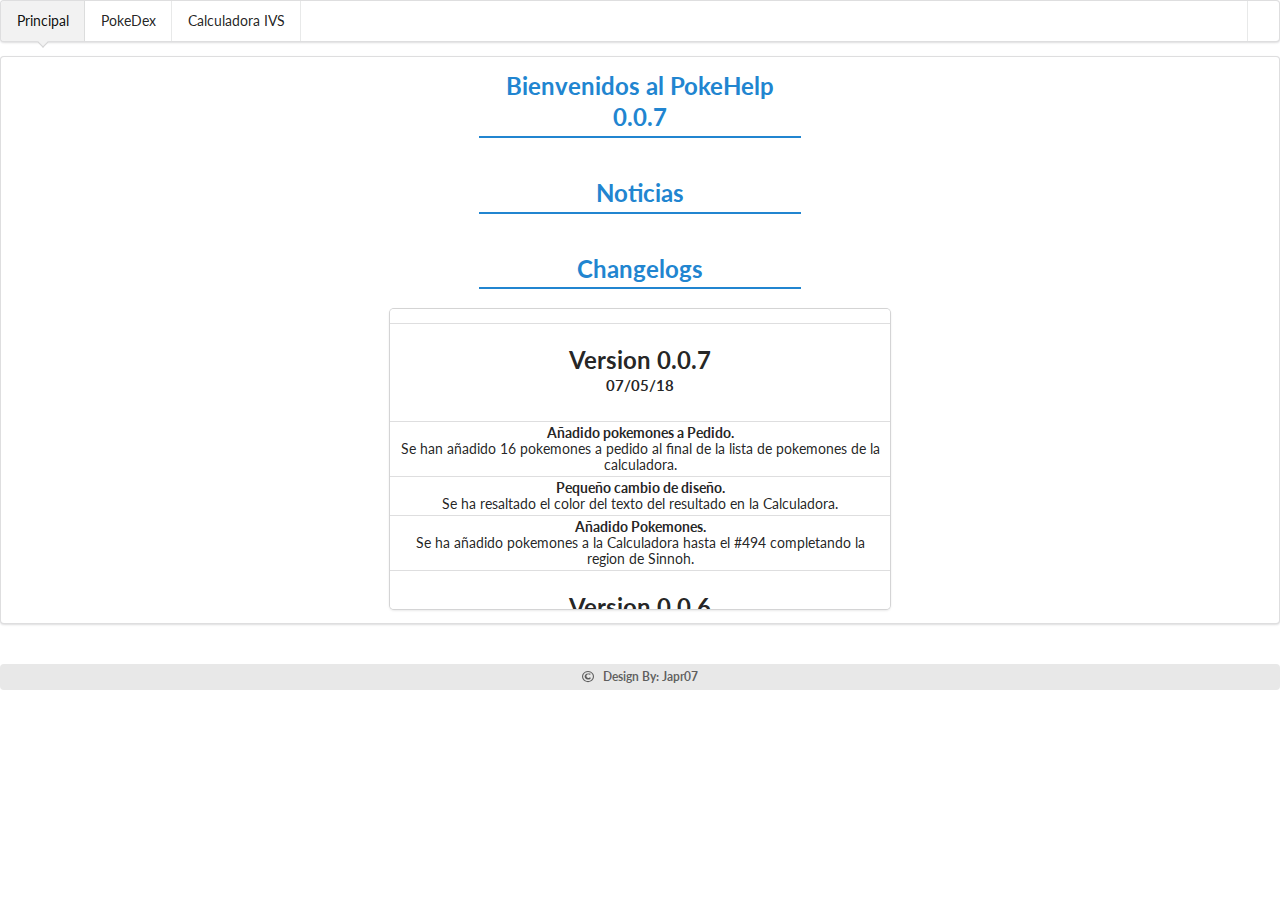
<file: index.html>
<!DOCTYPE html>
<html lang="es">

<head>
    <meta charset="UTF-8">
    <meta name="viewport" content="width=device-width, initial-scale=1.0">
    <meta http-equiv="X-UA-Compatible" content="ie=edge">
    <title>Poke Help 0.0.7</title>
    <script src="libs/jquery-3.3.1.min.js"></script>
    <link rel="stylesheet" href="libs/semantic.min.css">
    <link rel="stylesheet" href="css/main.css">
    <script src="libs/semantic.min.js"></script>
    <script src="js/main.js"></script>

</head>

<body>
    <div class="ui pointing menu">
        <a href="index.html" class="item active">
            Principal
        </a>
        <a href="pokedex.html" class="item">
            PokeDex
        </a>
        <a href="calculadora.html" class="item">
            Calculadora IVS
        </a>
        <div class="right menu">
            <div class="item">
            </div>
        </div>
    </div>
    <div class="ui segment" id="seg-principal">
        <h2 id="seg-principal-titulo" class="ui header blue dividing">Bienvenidos al PokeHelp 0.0.7</h2>
        <br>
        <br>
        <h2 id="seg-principal-titulo" class="ui header blue dividing">Noticias</h2>
        <br>
        <br>
        <h2 id="seg-principal-titulo" class="ui header blue dividing">Changelogs</h2>
        <br>
        <div id="Changelogs" class="ui card">
            <div class="content">
                <div class="header">ChangeLogs</div>
            </div>
            <div class="ui small feed">
            </div>
        </div>
    </div>
</body>
<footer>
    <br>
    <br>
    <div class="ui label" id="footer">
            <i class="copyright outline icon"></i>Design By: Japr07
    </div>
</footer>

</html>
</file>
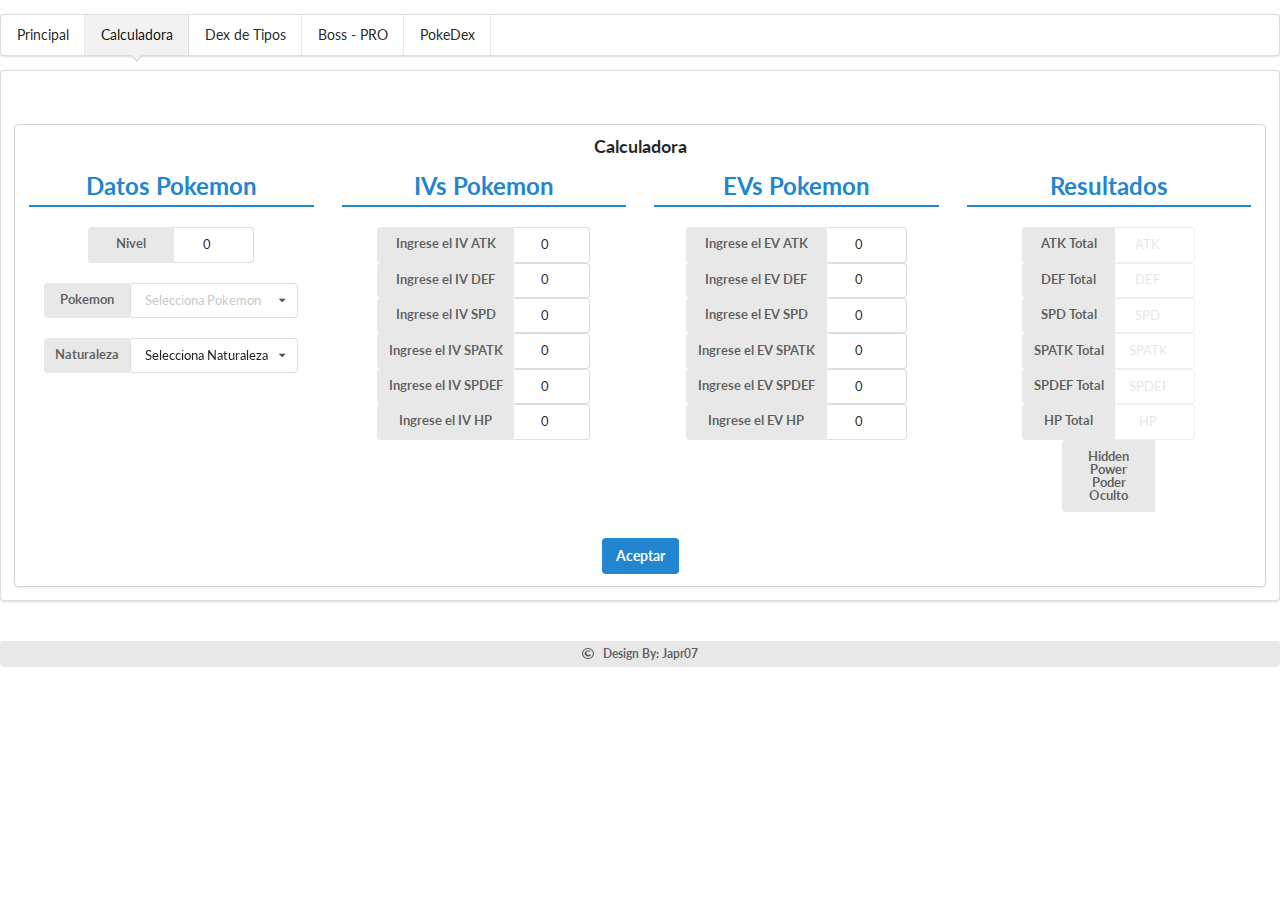
<file: calculadora.html>
<!DOCTYPE html>
<html lang="es">

<head>
    <meta charset="UTF-8">
    <meta name="viewport" content="width=device-width, initial-scale=1.0">
    <meta http-equiv="X-UA-Compatible" content="ie=edge">
    <div id="tituloc"></div>
    <link rel="stylesheet" href="libs/semantic.min.css">
    <link rel="stylesheet" href="css/main.css">
    <script src="libs/jquery-3.3.1.min.js"></script>
    <script src="libs/semantic.min.js"></script>
    <script src="js/main.js"></script>
    <script src="js/hp.js"></script>
    <script src="js/calculadora.js"></script>
    <script src="js/pkmncalc.js"></script>
</head>

<body>
    <div class="ui pointing menu">
        <a href="index.html" class="item">
            Principal
        </a>
        <a href="calculadora.html" class="item active">
            Calculadora
        </a>
        <a href="dextipos.html" class="item">
            Dex de Tipos
        </a>
        <a href="boss.html" class="item">
            Boss - PRO
        </a>
        <a href="pokedex.html" class="item">
            PokeDex
        </a>
    </div>
    <div class="ui segment" id="seg-principal">
        <div id="titulob"></div>
        <br>
        <br>
        <div class="ui card" id="Calculadora">
            <div class="content">
                <div class="header">Calculadora</div>
                <div class="ui small feed">
                    <div class="ui stackable four column grid">
                        <div class="four wide column">
                            <h2 id="seg-principal-titulo" class="ui header blue dividing">Datos Pokemon</h2>
                            <br>
                            <div class="ui labeled input">
                                <div class="ui label text-input-label-0">
                                    Nivel
                                </div>
                                <input class="text-input-numb nvlpkmn" onblur="if(this.value=='') {this.value=0}" onfocus="if(this.value == 0) {this.value=''}"
                                    type="number" min="0" max="100" value="0" id="nivel">
                            </div>
                            <br>
                            <br>
                            <div class="ui labeled input">
                                <div class="ui label text-input-label-0">
                                    Pokemon
                                </div>
                                <div class="ui fluid search selection dropdown text-input-numb-2">
                                    <input type="hidden" name="pokemon" id="pokeselect">
                                    <i class="dropdown icon"></i>
                                    <div class="default text">Selecciona Pokemon</div>
                                    <div class="menu">
                                        <div class="item" data-value="Bulbasaur">
                                            <img class="pkmn-img" src="img/calc/pkmns/001MS.png">Bulbasaur
                                        </div>
                                        <div class="item" data-value="Ivysaur">
                                            <img class="pkmn-img" src="img/calc/pkmns/002MS.png">Ivysaur
                                        </div>
                                        <div class="item" data-value="Venusaur">
                                            <img class="pkmn-img" src="img/calc/pkmns/003MS.png">Venusaur
                                        </div>
                                        <div class="item" data-value="Charmander">
                                            <img class="pkmn-img" src="img/calc/pkmns/004MS.png">Charmander
                                        </div>
                                        <div class="item" data-value="Charmeleon">
                                            <img class="pkmn-img" src="img/calc/pkmns/005MS.png">Charmeleon
                                        </div>
                                        <div class="item" data-value="Charizard">
                                            <img class="pkmn-img" src="img/calc/pkmns/006MS.png">Charizard
                                        </div>
                                        <div class="item" data-value="Squirtle">
                                            <img class="pkmn-img" src="img/calc/pkmns/007MS.png">Squirtle
                                        </div>
                                        <div class="item" data-value="Wartortle">
                                            <img class="pkmn-img" src="img/calc/pkmns/008MS.png">Wartortle
                                        </div>
                                        <div class="item" data-value="Blastoise">
                                            <img class="pkmn-img" src="img/calc/pkmns/009MS.png">Blastoise
                                        </div>
                                        <div class="item" data-value="Caterpie">
                                            <img class="pkmn-img" src="img/calc/pkmns/010MS.png">Caterpie
                                        </div>
                                        <div class="item" data-value="Metapod">
                                            <img class="pkmn-img" src="img/calc/pkmns/011MS.png">Metapod
                                        </div>
                                        <div class="item" data-value="Butterfree">
                                            <img class="pkmn-img" src="img/calc/pkmns/012MS.png">Butterfree
                                        </div>
                                        <div class="item" data-value="Weedle">
                                            <img class="pkmn-img" src="img/calc/pkmns/013MS.png">Weedle
                                        </div>
                                        <div class="item" data-value="Kakuna">
                                            <img class="pkmn-img" src="img/calc/pkmns/014MS.png">Kakuna
                                        </div>
                                        <div class="item" data-value="Beedrill">
                                            <img class="pkmn-img" src="img/calc/pkmns/015MS.png">Beedrill
                                        </div>
                                        <div class="item" data-value="Pidgey">
                                            <img class="pkmn-img" src="img/calc/pkmns/016MS.png">Pidgey
                                        </div>
                                        <div class="item" data-value="Pidgeotto">
                                            <img class="pkmn-img" src="img/calc/pkmns/017MS.png">Pidgeotto
                                        </div>
                                        <div class="item" data-value="Pidgeot">
                                            <img class="pkmn-img" src="img/calc/pkmns/018MS.png">Pidgeot
                                        </div>
                                        <div class="item" data-value="Rattata">
                                            <img class="pkmn-img" src="img/calc/pkmns/019MS.png">Rattata
                                        </div>
                                        <div class="item" data-value="Raticate">
                                            <img class="pkmn-img" src="img/calc/pkmns/020MS.png">Raticate
                                        </div>
                                        <div class="item" data-value="Spearow">
                                            <img class="pkmn-img" src="img/calc/pkmns/021MS.png">Spearow
                                        </div>
                                        <div class="item" data-value="Fearow">
                                            <img class="pkmn-img" src="img/calc/pkmns/022MS.png">Fearow
                                        </div>
                                        <div class="item" data-value="Ekans">
                                            <img class="pkmn-img" src="img/calc/pkmns/023MS.png">Ekans
                                        </div>
                                        <div class="item" data-value="Arbok">
                                            <img class="pkmn-img" src="img/calc/pkmns/024MS.png">Arbok
                                        </div>
                                        <div class="item" data-value="Pikachu">
                                            <img class="pkmn-img" src="img/calc/pkmns/025MS.png">Pikachu
                                        </div>
                                        <div class="item" data-value="Raichu">
                                            <img class="pkmn-img" src="img/calc/pkmns/026MS.png">Raichu
                                        </div>
                                        <div class="item" data-value="Sandshrew">
                                            <img class="pkmn-img" src="img/calc/pkmns/027MS.png">Sandshrew
                                        </div>
                                        <div class="item" data-value="Sandslash">
                                            <img class="pkmn-img" src="img/calc/pkmns/028MS.png">Sandslash
                                        </div>
                                        <div class="item" data-value="Nidoran♀">
                                            <img class="pkmn-img" src="img/calc/pkmns/029MS.png">Nidoran♀
                                        </div>
                                        <div class="item" data-value="Nidorina">
                                            <img class="pkmn-img" src="img/calc/pkmns/030MS.png">Nidorina
                                        </div>
                                        <div class="item" data-value="Nidoqueen">
                                            <img class="pkmn-img" src="img/calc/pkmns/031MS.png">Nidoqueen
                                        </div>
                                        <div class="item" data-value="Nidoran♂">
                                            <img class="pkmn-img" src="img/calc/pkmns/032MS.png">Nidoran♂
                                        </div>
                                        <div class="item" data-value="Nidorino">
                                            <img class="pkmn-img" src="img/calc/pkmns/033MS.png">Nidorino
                                        </div>
                                        <div class="item" data-value="Nidoking">
                                            <img class="pkmn-img" src="img/calc/pkmns/034MS.png">Nidoking
                                        </div>
                                        <div class="item" data-value="Clefairy">
                                            <img class="pkmn-img" src="img/calc/pkmns/035MS.png">Clefairy
                                        </div>
                                        <div class="item" data-value="Clefable">
                                            <img class="pkmn-img" src="img/calc/pkmns/036MS.png">Clefable
                                        </div>
                                        <div class="item" data-value="Vulpix">
                                            <img class="pkmn-img" src="img/calc/pkmns/037MS.png">Vulpix
                                        </div>
                                        <div class="item" data-value="Ninetales">
                                            <img class="pkmn-img" src="img/calc/pkmns/038MS.png">Ninetales
                                        </div>
                                        <div class="item" data-value="Jigglypuff">
                                            <img class="pkmn-img" src="img/calc/pkmns/039MS.png">Jigglypuff
                                        </div>
                                        <div class="item" data-value="Wigglytuff">
                                            <img class="pkmn-img" src="img/calc/pkmns/040MS.png">Wigglytuff
                                        </div>
                                        <div class="item" data-value="Zubat">
                                            <img class="pkmn-img" src="img/calc/pkmns/041MS.png">Zubat
                                        </div>
                                        <div class="item" data-value="Golbat">
                                            <img class="pkmn-img" src="img/calc/pkmns/042MS.png">Golbat
                                        </div>
                                        <div class="item" data-value="Oddish">
                                            <img class="pkmn-img" src="img/calc/pkmns/043MS.png">Oddish
                                        </div>
                                        <div class="item" data-value="Gloom">
                                            <img class="pkmn-img" src="img/calc/pkmns/044MS.png">Gloom
                                        </div>
                                        <div class="item" data-value="Vileplume">
                                            <img class="pkmn-img" src="img/calc/pkmns/045MS.png">Vileplume
                                        </div>
                                        <div class="item" data-value="Paras">
                                            <img class="pkmn-img" src="img/calc/pkmns/046MS.png">Paras
                                        </div>
                                        <div class="item" data-value="Parasect">
                                            <img class="pkmn-img" src="img/calc/pkmns/047MS.png">Parasect
                                        </div>
                                        <div class="item" data-value="Venonat">
                                            <img class="pkmn-img" src="img/calc/pkmns/048MS.png">Venonat
                                        </div>
                                        <div class="item" data-value="Venomoth">
                                            <img class="pkmn-img" src="img/calc/pkmns/049MS.png">Venomoth
                                        </div>
                                        <div class="item" data-value="Diglett">
                                            <img class="pkmn-img" src="img/calc/pkmns/050MS.png">Diglett
                                        </div>
                                        <div class="item" data-value="Dugtrio">
                                            <img class="pkmn-img" src="img/calc/pkmns/051MS.png">Dugtrio
                                        </div>
                                        <div class="item" data-value="Meowth">
                                            <img class="pkmn-img" src="img/calc/pkmns/052MS.png">Meowth
                                        </div>
                                        <div class="item" data-value="Persian">
                                            <img class="pkmn-img" src="img/calc/pkmns/053MS.png">Persian
                                        </div>
                                        <div class="item" data-value="Psyduck">
                                            <img class="pkmn-img" src="img/calc/pkmns/054MS.png">Psyduck
                                        </div>
                                        <div class="item" data-value="Golduck">
                                            <img class="pkmn-img" src="img/calc/pkmns/055MS.png">Golduck
                                        </div>
                                        <div class="item" data-value="Mankey">
                                            <img class="pkmn-img" src="img/calc/pkmns/056MS.png">Mankey
                                        </div>
                                        <div class="item" data-value="Primeape">
                                            <img class="pkmn-img" src="img/calc/pkmns/057MS.png">Primeape
                                        </div>
                                        <div class="item" data-value="Growlithe">
                                            <img class="pkmn-img" src="img/calc/pkmns/058MS.png">Growlithe
                                        </div>
                                        <div class="item" data-value="Arcanine">
                                            <img class="pkmn-img" src="img/calc/pkmns/059MS.png">Arcanine
                                        </div>
                                        <div class="item" data-value="Poliwag">
                                            <img class="pkmn-img" src="img/calc/pkmns/060MS.png">Poliwag
                                        </div>
                                        <div class="item" data-value="Poliwhirl">
                                            <img class="pkmn-img" src="img/calc/pkmns/061MS.png">Poliwhirl
                                        </div>
                                        <div class="item" data-value="Poliwrath">
                                            <img class="pkmn-img" src="img/calc/pkmns/062MS.png">Poliwrath
                                        </div>
                                        <div class="item" data-value="Abra">
                                            <img class="pkmn-img" src="img/calc/pkmns/063MS.png">Abra
                                        </div>
                                        <div class="item" data-value="Kadabra">
                                            <img class="pkmn-img" src="img/calc/pkmns/064MS.png">Kadabra
                                        </div>
                                        <div class="item" data-value="Alakazam">
                                            <img class="pkmn-img" src="img/calc/pkmns/065MS.png">Alakazam
                                        </div>
                                        <div class="item" data-value="Machop">
                                            <img class="pkmn-img" src="img/calc/pkmns/066MS.png">Machop
                                        </div>
                                        <div class="item" data-value="Machoke">
                                            <img class="pkmn-img" src="img/calc/pkmns/067MS.png">Machoke
                                        </div>
                                        <div class="item" data-value="Machamp">
                                            <img class="pkmn-img" src="img/calc/pkmns/068MS.png">Machamp
                                        </div>
                                        <div class="item" data-value="Bellsprout">
                                            <img class="pkmn-img" src="img/calc/pkmns/069MS.png">Bellsprout
                                        </div>
                                        <div class="item" data-value="Weepinbell">
                                            <img class="pkmn-img" src="img/calc/pkmns/070MS.png">Weepinbell
                                        </div>
                                        <div class="item" data-value="Victreebel">
                                            <img class="pkmn-img" src="img/calc/pkmns/071MS.png">Victreebel
                                        </div>
                                        <div class="item" data-value="Tentacool">
                                            <img class="pkmn-img" src="img/calc/pkmns/072MS.png">Tentacool
                                        </div>
                                        <div class="item" data-value="Tentacruel">
                                            <img class="pkmn-img" src="img/calc/pkmns/073MS.png">Tentacruel
                                        </div>
                                        <div class="item" data-value="Geodude">
                                            <img class="pkmn-img" src="img/calc/pkmns/074MS.png">Geodude
                                        </div>
                                        <div class="item" data-value="Graveler">
                                            <img class="pkmn-img" src="img/calc/pkmns/075MS.png">Graveler
                                        </div>
                                        <div class="item" data-value="Golem">
                                            <img class="pkmn-img" src="img/calc/pkmns/076MS.png">Golem
                                        </div>
                                        <div class="item" data-value="Ponyta">
                                            <img class="pkmn-img" src="img/calc/pkmns/077MS.png">Ponyta
                                        </div>
                                        <div class="item" data-value="Rapidash">
                                            <img class="pkmn-img" src="img/calc/pkmns/078MS.png">Rapidash
                                        </div>
                                        <div class="item" data-value="Slowpoke">
                                            <img class="pkmn-img" src="img/calc/pkmns/079MS.png">Slowpoke
                                        </div>
                                        <div class="item" data-value="Slowbro">
                                            <img class="pkmn-img" src="img/calc/pkmns/080MS.png">Slowbro
                                        </div>
                                        <div class="item" data-value="Magnemite">
                                            <img class="pkmn-img" src="img/calc/pkmns/081MS.png">Magnemite
                                        </div>
                                        <div class="item" data-value="Magneton">
                                            <img class="pkmn-img" src="img/calc/pkmns/082MS.png">Magneton
                                        </div>
                                        <div class="item" data-value="Farfetch'd">
                                            <img class="pkmn-img" src="img/calc/pkmns/083MS.png">Farfetch'd
                                        </div>
                                        <div class="item" data-value="Doduo">
                                            <img class="pkmn-img" src="img/calc/pkmns/084MS.png">Doduo
                                        </div>
                                        <div class="item" data-value="Dodrio">
                                            <img class="pkmn-img" src="img/calc/pkmns/085MS.png">Dodrio
                                        </div>
                                        <div class="item" data-value="Seel">
                                            <img class="pkmn-img" src="img/calc/pkmns/086MS.png">Seel
                                        </div>
                                        <div class="item" data-value="Dewgong">
                                            <img class="pkmn-img" src="img/calc/pkmns/087MS.png">Dewgong
                                        </div>
                                        <div class="item" data-value="Grimer">
                                            <img class="pkmn-img" src="img/calc/pkmns/088MS.png">Grimer
                                        </div>
                                        <div class="item" data-value="Muk">
                                            <img class="pkmn-img" src="img/calc/pkmns/089MS.png">Muk
                                        </div>
                                        <div class="item" data-value="Shellder">
                                            <img class="pkmn-img" src="img/calc/pkmns/090MS.png">Shellder
                                        </div>
                                        <div class="item" data-value="Cloyster">
                                            <img class="pkmn-img" src="img/calc/pkmns/091MS.png">Cloyster
                                        </div>
                                        <div class="item" data-value="Gastly">
                                            <img class="pkmn-img" src="img/calc/pkmns/092MS.png">Gastly
                                        </div>
                                        <div class="item" data-value="Haunter">
                                            <img class="pkmn-img" src="img/calc/pkmns/093MS.png">Haunter
                                        </div>
                                        <div class="item" data-value="Gengar">
                                            <img class="pkmn-img" src="img/calc/pkmns/094MS.png">Gengar
                                        </div>
                                        <div class="item" data-value="Onix">
                                            <img class="pkmn-img" src="img/calc/pkmns/095MS.png">Onix
                                        </div>
                                        <div class="item" data-value="Drowzee">
                                            <img class="pkmn-img" src="img/calc/pkmns/096MS.png">Drowzee
                                        </div>
                                        <div class="item" data-value="Hypno">
                                            <img class="pkmn-img" src="img/calc/pkmns/097MS.png">Hypno
                                        </div>
                                        <div class="item" data-value="Krabby">
                                            <img class="pkmn-img" src="img/calc/pkmns/098MS.png">Krabby
                                        </div>
                                        <div class="item" data-value="Kingler">
                                            <img class="pkmn-img" src="img/calc/pkmns/099MS.png">Kingler
                                        </div>
                                        <div class="item" data-value="Voltorb">
                                            <img class="pkmn-img" src="img/calc/pkmns/100MS.png">Voltorb
                                        </div>
                                        <div class="item" data-value="Electrode">
                                            <img class="pkmn-img" src="img/calc/pkmns/101MS.png">Electrode
                                        </div>
                                        <div class="item" data-value="Exeggcute">
                                            <img class="pkmn-img" src="img/calc/pkmns/102MS.png">Exeggcute
                                        </div>
                                        <div class="item" data-value="Exeggutor">
                                            <img class="pkmn-img" src="img/calc/pkmns/103MS.png">Exeggutor
                                        </div>
                                        <div class="item" data-value="Cubone">
                                            <img class="pkmn-img" src="img/calc/pkmns/104MS.png">Cubone
                                        </div>
                                        <div class="item" data-value="Marowak">
                                            <img class="pkmn-img" src="img/calc/pkmns/105MS.png">Marowak
                                        </div>
                                        <div class="item" data-value="Hitmonlee">
                                            <img class="pkmn-img" src="img/calc/pkmns/106MS.png">Hitmonlee
                                        </div>
                                        <div class="item" data-value="Hitmonchan">
                                            <img class="pkmn-img" src="img/calc/pkmns/107MS.png">Hitmonchan
                                        </div>
                                        <div class="item" data-value="Lickitung">
                                            <img class="pkmn-img" src="img/calc/pkmns/108MS.png">Lickitung
                                        </div>
                                        <div class="item" data-value="Koffing">
                                            <img class="pkmn-img" src="img/calc/pkmns/109MS.png">Koffing
                                        </div>
                                        <div class="item" data-value="Weezing">
                                            <img class="pkmn-img" src="img/calc/pkmns/110MS.png">Weezing
                                        </div>
                                        <div class="item" data-value="Rhyhorn">
                                            <img class="pkmn-img" src="img/calc/pkmns/111MS.png">Rhyhorn
                                        </div>
                                        <div class="item" data-value="Rhydon">
                                            <img class="pkmn-img" src="img/calc/pkmns/112MS.png">Rhydon
                                        </div>
                                        <div class="item" data-value="Chansey">
                                            <img class="pkmn-img" src="img/calc/pkmns/113MS.png">Chansey
                                        </div>
                                        <div class="item" data-value="Tangela">
                                            <img class="pkmn-img" src="img/calc/pkmns/114MS.png">Tangela
                                        </div>
                                        <div class="item" data-value="Kangaskhan">
                                            <img class="pkmn-img" src="img/calc/pkmns/115MS.png">Kangaskhan
                                        </div>
                                        <div class="item" data-value="Horsea">
                                            <img class="pkmn-img" src="img/calc/pkmns/116MS.png">Horsea
                                        </div>
                                        <div class="item" data-value="Seadra">
                                            <img class="pkmn-img" src="img/calc/pkmns/117MS.png">Seadra
                                        </div>
                                        <div class="item" data-value="Goldeen">
                                            <img class="pkmn-img" src="img/calc/pkmns/118MS.png">Goldeen
                                        </div>
                                        <div class="item" data-value="Seaking">
                                            <img class="pkmn-img" src="img/calc/pkmns/119MS.png">Seaking
                                        </div>
                                        <div class="item" data-value="Staryu">
                                            <img class="pkmn-img" src="img/calc/pkmns/120MS.png">Staryu
                                        </div>
                                        <div class="item" data-value="Starmie">
                                            <img class="pkmn-img" src="img/calc/pkmns/121MS.png">Starmie
                                        </div>
                                        <div class="item" data-value="Mr. Mime">
                                            <img class="pkmn-img" src="img/calc/pkmns/122MS.png">Mr. Mime
                                        </div>
                                        <div class="item" data-value="Scyther">
                                            <img class="pkmn-img" src="img/calc/pkmns/123MS.png">Scyther
                                        </div>
                                        <div class="item" data-value="Jynx">
                                            <img class="pkmn-img" src="img/calc/pkmns/124MS.png">Jynx
                                        </div>
                                        <div class="item" data-value="Electabuzz">
                                            <img class="pkmn-img" src="img/calc/pkmns/125MS.png">Electabuzz
                                        </div>
                                        <div class="item" data-value="Magmar">
                                            <img class="pkmn-img" src="img/calc/pkmns/126MS.png">Magmar
                                        </div>
                                        <div class="item" data-value="Pinsir">
                                            <img class="pkmn-img" src="img/calc/pkmns/127MS.png">Pinsir
                                        </div>
                                        <div class="item" data-value="Tauros">
                                            <img class="pkmn-img" src="img/calc/pkmns/128MS.png">Tauros
                                        </div>
                                        <div class="item" data-value="Magikarp">
                                            <img class="pkmn-img" src="img/calc/pkmns/129MS.png">Magikarp
                                        </div>
                                        <div class="item" data-value="Gyarados">
                                            <img class="pkmn-img" src="img/calc/pkmns/130MS.png">Gyarados
                                        </div>
                                        <div class="item" data-value="Lapras">
                                            <img class="pkmn-img" src="img/calc/pkmns/131MS.png">Lapras
                                        </div>
                                        <div class="item" data-value="Ditto">
                                            <img class="pkmn-img" src="img/calc/pkmns/132MS.png">Ditto
                                        </div>
                                        <div class="item" data-value="Eevee">
                                            <img class="pkmn-img" src="img/calc/pkmns/133MS.png">Eevee
                                        </div>
                                        <div class="item" data-value="Vaporeon">
                                            <img class="pkmn-img" src="img/calc/pkmns/134MS.png">Vaporeon
                                        </div>
                                        <div class="item" data-value="Jolteon">
                                            <img class="pkmn-img" src="img/calc/pkmns/135MS.png">Jolteon
                                        </div>
                                        <div class="item" data-value="Flareon">
                                            <img class="pkmn-img" src="img/calc/pkmns/136MS.png">Flareon
                                        </div>
                                        <div class="item" data-value="Porygon">
                                            <img class="pkmn-img" src="img/calc/pkmns/137MS.png">Porygon
                                        </div>
                                        <div class="item" data-value="Omanyte">
                                            <img class="pkmn-img" src="img/calc/pkmns/138MS.png">Omanyte
                                        </div>
                                        <div class="item" data-value="Omastar">
                                            <img class="pkmn-img" src="img/calc/pkmns/139MS.png">Omastar
                                        </div>
                                        <div class="item" data-value="Kabuto">
                                            <img class="pkmn-img" src="img/calc/pkmns/140MS.png">Kabuto
                                        </div>
                                        <div class="item" data-value="Kabutops">
                                            <img class="pkmn-img" src="img/calc/pkmns/141MS.png">Kabutops
                                        </div>
                                        <div class="item" data-value="Aerodactyl">
                                            <img class="pkmn-img" src="img/calc/pkmns/142MS.png">Aerodactyl
                                        </div>
                                        <div class="item" data-value="Snorlax">
                                            <img class="pkmn-img" src="img/calc/pkmns/143MS.png">Snorlax
                                        </div>
                                        <div class="item" data-value="Articuno">
                                            <img class="pkmn-img" src="img/calc/pkmns/144MS.png">Articuno
                                        </div>
                                        <div class="item" data-value="Zapdos">
                                            <img class="pkmn-img" src="img/calc/pkmns/145MS.png">Zapdos
                                        </div>
                                        <div class="item" data-value="Moltres">
                                            <img class="pkmn-img" src="img/calc/pkmns/146MS.png">Moltres
                                        </div>
                                        <div class="item" data-value="Dratini">
                                            <img class="pkmn-img" src="img/calc/pkmns/147MS.png">Dratini
                                        </div>
                                        <div class="item" data-value="Dragonair">
                                            <img class="pkmn-img" src="img/calc/pkmns/148MS.png">Dragonair
                                        </div>
                                        <div class="item" data-value="Dragonite">
                                            <img class="pkmn-img" src="img/calc/pkmns/149MS.png">Dragonite
                                        </div>
                                        <div class="item" data-value="Mewtwo">
                                            <img class="pkmn-img" src="img/calc/pkmns/150MS.png">Mewtwo
                                        </div>
                                        <div class="item" data-value="Mew">
                                            <img class="pkmn-img" src="img/calc/pkmns/151MS.png">Mew
                                        </div>
                                        <div class="item" data-value="Chikorita">
                                            <img class="pkmn-img" src="img/calc/pkmns/152MS.png">Chikorita
                                        </div>
                                        <div class="item" data-value="Bayleef">
                                            <img class="pkmn-img" src="img/calc/pkmns/153MS.png">Bayleef
                                        </div>
                                        <div class="item" data-value="Meganium">
                                            <img class="pkmn-img" src="img/calc/pkmns/154MS.png">Meganium
                                        </div>
                                        <div class="item" data-value="Cyndaquil">
                                            <img class="pkmn-img" src="img/calc/pkmns/155MS.png">Cyndaquil
                                        </div>
                                        <div class="item" data-value="Quilava">
                                            <img class="pkmn-img" src="img/calc/pkmns/156MS.png">Quilava
                                        </div>
                                        <div class="item" data-value="Typhlosion">
                                            <img class="pkmn-img" src="img/calc/pkmns/157MS.png">Typhlosion
                                        </div>
                                        <div class="item" data-value="Totodile">
                                            <img class="pkmn-img" src="img/calc/pkmns/158MS.png">Totodile
                                        </div>
                                        <div class="item" data-value="Croconaw">
                                            <img class="pkmn-img" src="img/calc/pkmns/159MS.png">Croconaw
                                        </div>
                                        <div class="item" data-value="Feraligatr">
                                            <img class="pkmn-img" src="img/calc/pkmns/160MS.png">Feraligatr
                                        </div>
                                        <div class="item" data-value="Sentret">
                                            <img class="pkmn-img" src="img/calc/pkmns/161MS.png">Sentret
                                        </div>
                                        <div class="item" data-value="Furret">
                                            <img class="pkmn-img" src="img/calc/pkmns/162MS.png">Furret
                                        </div>
                                        <div class="item" data-value="Hoothoot">
                                            <img class="pkmn-img" src="img/calc/pkmns/163MS.png">Hoothoot
                                        </div>
                                        <div class="item" data-value="Noctowl">
                                            <img class="pkmn-img" src="img/calc/pkmns/164MS.png">Noctowl
                                        </div>
                                        <div class="item" data-value="Ledyba">
                                            <img class="pkmn-img" src="img/calc/pkmns/165MS.png">Ledyba
                                        </div>
                                        <div class="item" data-value="Ledian">
                                            <img class="pkmn-img" src="img/calc/pkmns/166MS.png">Ledian
                                        </div>
                                        <div class="item" data-value="Spinarak">
                                            <img class="pkmn-img" src="img/calc/pkmns/167MS.png">Spinarak
                                        </div>
                                        <div class="item" data-value="Ariados">
                                            <img class="pkmn-img" src="img/calc/pkmns/168MS.png">Ariados
                                        </div>
                                        <div class="item" data-value="Crobat">
                                            <img class="pkmn-img" src="img/calc/pkmns/169MS.png">Crobat
                                        </div>
                                        <div class="item" data-value="Chinchou">
                                            <img class="pkmn-img" src="img/calc/pkmns/170MS.png">Chinchou
                                        </div>
                                        <div class="item" data-value="Lanturn">
                                            <img class="pkmn-img" src="img/calc/pkmns/171MS.png">Lanturn
                                        </div>
                                        <div class="item" data-value="Pichu">
                                            <img class="pkmn-img" src="img/calc/pkmns/172MS.png">Pichu
                                        </div>
                                        <div class="item" data-value="Cleffa">
                                            <img class="pkmn-img" src="img/calc/pkmns/173MS.png">Cleffa
                                        </div>
                                        <div class="item" data-value="Igglybuff">
                                            <img class="pkmn-img" src="img/calc/pkmns/174MS.png">Igglybuff
                                        </div>
                                        <div class="item" data-value="Togepi">
                                            <img class="pkmn-img" src="img/calc/pkmns/175MS.png">Togepi
                                        </div>
                                        <div class="item" data-value="Togetic">
                                            <img class="pkmn-img" src="img/calc/pkmns/176MS.png">Togetic
                                        </div>
                                        <div class="item" data-value="Natu">
                                            <img class="pkmn-img" src="img/calc/pkmns/177MS.png">Natu
                                        </div>
                                        <div class="item" data-value="Xatu">
                                            <img class="pkmn-img" src="img/calc/pkmns/178MS.png">Xatu
                                        </div>
                                        <div class="item" data-value="Mareep">
                                            <img class="pkmn-img" src="img/calc/pkmns/179MS.png">Mareep
                                        </div>
                                        <div class="item" data-value="Flaaffy">
                                            <img class="pkmn-img" src="img/calc/pkmns/180MS.png">Flaaffy
                                        </div>
                                        <div class="item" data-value="Ampharos">
                                            <img class="pkmn-img" src="img/calc/pkmns/181MS.png">Ampharos
                                        </div>
                                        <div class="item" data-value="Bellossom">
                                            <img class="pkmn-img" src="img/calc/pkmns/182MS.png">Bellossom
                                        </div>
                                        <div class="item" data-value="Marill">
                                            <img class="pkmn-img" src="img/calc/pkmns/183MS.png">Marill
                                        </div>
                                        <div class="item" data-value="Azumarill">
                                            <img class="pkmn-img" src="img/calc/pkmns/184MS.png">Azumarill
                                        </div>
                                        <div class="item" data-value="Sudowoodo">
                                            <img class="pkmn-img" src="img/calc/pkmns/185MS.png">Sudowoodo
                                        </div>
                                        <div class="item" data-value="Politoed">
                                            <img class="pkmn-img" src="img/calc/pkmns/186MS.png">Politoed
                                        </div>
                                        <div class="item" data-value="Hoppip">
                                            <img class="pkmn-img" src="img/calc/pkmns/187MS.png">Hoppip
                                        </div>
                                        <div class="item" data-value="Skiploom">
                                            <img class="pkmn-img" src="img/calc/pkmns/188MS.png">Skiploom
                                        </div>
                                        <div class="item" data-value="Jumpluff">
                                            <img class="pkmn-img" src="img/calc/pkmns/189MS.png">Jumpluff
                                        </div>
                                        <div class="item" data-value="Aipom">
                                            <img class="pkmn-img" src="img/calc/pkmns/190MS.png">Aipom
                                        </div>
                                        <div class="item" data-value="Sunkern">
                                            <img class="pkmn-img" src="img/calc/pkmns/191MS.png">Sunkern
                                        </div>
                                        <div class="item" data-value="Sunflora">
                                            <img class="pkmn-img" src="img/calc/pkmns/192MS.png">Sunflora
                                        </div>
                                        <div class="item" data-value="Yanma">
                                            <img class="pkmn-img" src="img/calc/pkmns/193MS.png">Yanma
                                        </div>
                                        <div class="item" data-value="Wooper">
                                            <img class="pkmn-img" src="img/calc/pkmns/194MS.png">Wooper
                                        </div>
                                        <div class="item" data-value="Quagsire">
                                            <img class="pkmn-img" src="img/calc/pkmns/195MS.png">Quagsire
                                        </div>
                                        <div class="item" data-value="Espeon">
                                            <img class="pkmn-img" src="img/calc/pkmns/196MS.png">Espeon
                                        </div>
                                        <div class="item" data-value="Umbreon">
                                            <img class="pkmn-img" src="img/calc/pkmns/197MS.png">Umbreon
                                        </div>
                                        <div class="item" data-value="Murkrow">
                                            <img class="pkmn-img" src="img/calc/pkmns/198MS.png">Murkrow
                                        </div>
                                        <div class="item" data-value="Slowking">
                                            <img class="pkmn-img" src="img/calc/pkmns/199MS.png">Slowking
                                        </div>
                                        <div class="item" data-value="Misdreavus">
                                            <img class="pkmn-img" src="img/calc/pkmns/200MS.png">Misdreavus
                                        </div>
                                        <div class="item" data-value="Unown">
                                            <img class="pkmn-img" src="img/calc/pkmns/201MS.png">Unown
                                        </div>
                                        <div class="item" data-value="Wobbuffet">
                                            <img class="pkmn-img" src="img/calc/pkmns/202MS.png">Wobbuffet
                                        </div>
                                        <div class="item" data-value="Girafarig">
                                            <img class="pkmn-img" src="img/calc/pkmns/203MS.png">Girafarig
                                        </div>
                                        <div class="item" data-value="Pineco">
                                            <img class="pkmn-img" src="img/calc/pkmns/204MS.png">Pineco
                                        </div>
                                        <div class="item" data-value="Forretress">
                                            <img class="pkmn-img" src="img/calc/pkmns/205MS.png">Forretress
                                        </div>
                                        <div class="item" data-value="Dunsparce">
                                            <img class="pkmn-img" src="img/calc/pkmns/206MS.png">Dunsparce
                                        </div>
                                        <div class="item" data-value="Gligar">
                                            <img class="pkmn-img" src="img/calc/pkmns/207MS.png">Gligar
                                        </div>
                                        <div class="item" data-value="Steelix">
                                            <img class="pkmn-img" src="img/calc/pkmns/208MS.png">Steelix
                                        </div>
                                        <div class="item" data-value="Snubbull">
                                            <img class="pkmn-img" src="img/calc/pkmns/209MS.png">Snubbull
                                        </div>
                                        <div class="item" data-value="Granbull">
                                            <img class="pkmn-img" src="img/calc/pkmns/210MS.png">Granbull
                                        </div>
                                        <div class="item" data-value="Qwilfish">
                                            <img class="pkmn-img" src="img/calc/pkmns/211MS.png">Qwilfish
                                        </div>
                                        <div class="item" data-value="Scizor">
                                            <img class="pkmn-img" src="img/calc/pkmns/212MS.png">Scizor
                                        </div>
                                        <div class="item" data-value="Shuckle">
                                            <img class="pkmn-img" src="img/calc/pkmns/213MS.png">Shuckle
                                        </div>
                                        <div class="item" data-value="Heracross">
                                            <img class="pkmn-img" src="img/calc/pkmns/214MS.png">Heracross
                                        </div>
                                        <div class="item" data-value="Sneasel">
                                            <img class="pkmn-img" src="img/calc/pkmns/215MS.png">Sneasel
                                        </div>
                                        <div class="item" data-value="Teddiursa">
                                            <img class="pkmn-img" src="img/calc/pkmns/216MS.png">Teddiursa
                                        </div>
                                        <div class="item" data-value="Ursaring">
                                            <img class="pkmn-img" src="img/calc/pkmns/217MS.png">Ursaring
                                        </div>
                                        <div class="item" data-value="Slugma">
                                            <img class="pkmn-img" src="img/calc/pkmns/218MS.png">Slugma
                                        </div>
                                        <div class="item" data-value="Magcargo">
                                            <img class="pkmn-img" src="img/calc/pkmns/219MS.png">Magcargo
                                        </div>
                                        <div class="item" data-value="Swinub">
                                            <img class="pkmn-img" src="img/calc/pkmns/220MS.png">Swinub
                                        </div>
                                        <div class="item" data-value="Piloswine">
                                            <img class="pkmn-img" src="img/calc/pkmns/221MS.png">Piloswine
                                        </div>
                                        <div class="item" data-value="Corsola">
                                            <img class="pkmn-img" src="img/calc/pkmns/222MS.png">Corsola
                                        </div>
                                        <div class="item" data-value="Remoraid">
                                            <img class="pkmn-img" src="img/calc/pkmns/223MS.png">Remoraid
                                        </div>
                                        <div class="item" data-value="Octillery">
                                            <img class="pkmn-img" src="img/calc/pkmns/224MS.png">Octillery
                                        </div>
                                        <div class="item" data-value="Delibird">
                                            <img class="pkmn-img" src="img/calc/pkmns/225MS.png">Delibird
                                        </div>
                                        <div class="item" data-value="Mantine">
                                            <img class="pkmn-img" src="img/calc/pkmns/226MS.png">Mantine
                                        </div>
                                        <div class="item" data-value="Skarmory">
                                            <img class="pkmn-img" src="img/calc/pkmns/227MS.png">Skarmory
                                        </div>
                                        <div class="item" data-value="Houndour">
                                            <img class="pkmn-img" src="img/calc/pkmns/228MS.png">Houndour
                                        </div>
                                        <div class="item" data-value="Houndoom">
                                            <img class="pkmn-img" src="img/calc/pkmns/229MS.png">Houndoom
                                        </div>
                                        <div class="item" data-value="Kingdra">
                                            <img class="pkmn-img" src="img/calc/pkmns/230MS.png">Kingdra
                                        </div>
                                        <div class="item" data-value="Phanpy">
                                            <img class="pkmn-img" src="img/calc/pkmns/231MS.png">Phanpy
                                        </div>
                                        <div class="item" data-value="Donphan">
                                            <img class="pkmn-img" src="img/calc/pkmns/232MS.png">Donphan
                                        </div>
                                        <div class="item" data-value="Porygon2">
                                            <img class="pkmn-img" src="img/calc/pkmns/233MS.png">Porygon2
                                        </div>
                                        <div class="item" data-value="Stantler">
                                            <img class="pkmn-img" src="img/calc/pkmns/234MS.png">Stantler
                                        </div>
                                        <div class="item" data-value="Smeargle">
                                            <img class="pkmn-img" src="img/calc/pkmns/235MS.png">Smeargle
                                        </div>
                                        <div class="item" data-value="Tyrogue">
                                            <img class="pkmn-img" src="img/calc/pkmns/236MS.png">Tyrogue
                                        </div>
                                        <div class="item" data-value="Hitmontop">
                                            <img class="pkmn-img" src="img/calc/pkmns/237MS.png">Hitmontop
                                        </div>
                                        <div class="item" data-value="Smoochum">
                                            <img class="pkmn-img" src="img/calc/pkmns/238MS.png">Smoochum
                                        </div>
                                        <div class="item" data-value="Elekid">
                                            <img class="pkmn-img" src="img/calc/pkmns/239MS.png">Elekid
                                        </div>
                                        <div class="item" data-value="Magby">
                                            <img class="pkmn-img" src="img/calc/pkmns/240MS.png">Magby
                                        </div>
                                        <div class="item" data-value="Miltank">
                                            <img class="pkmn-img" src="img/calc/pkmns/241MS.png">Miltank
                                        </div>
                                        <div class="item" data-value="Blissey">
                                            <img class="pkmn-img" src="img/calc/pkmns/242MS.png">Blissey
                                        </div>
                                        <div class="item" data-value="Raikou">
                                            <img class="pkmn-img" src="img/calc/pkmns/243MS.png">Raikou
                                        </div>
                                        <div class="item" data-value="Entei">
                                            <img class="pkmn-img" src="img/calc/pkmns/244MS.png">Entei
                                        </div>
                                        <div class="item" data-value="Suicune">
                                            <img class="pkmn-img" src="img/calc/pkmns/245MS.png">Suicune
                                        </div>
                                        <div class="item" data-value="Larvitar">
                                            <img class="pkmn-img" src="img/calc/pkmns/246MS.png">Larvitar
                                        </div>
                                        <div class="item" data-value="Pupitar">
                                            <img class="pkmn-img" src="img/calc/pkmns/247MS.png">Pupitar
                                        </div>
                                        <div class="item" data-value="Tyranitar">
                                            <img class="pkmn-img" src="img/calc/pkmns/248MS.png">Tyranitar
                                        </div>
                                        <div class="item" data-value="Lugia">
                                            <img class="pkmn-img" src="img/calc/pkmns/249MS.png">Lugia
                                        </div>
                                        <div class="item" data-value="Ho-Oh">
                                            <img class="pkmn-img" src="img/calc/pkmns/250MS.png">Ho-Oh
                                        </div>
                                        <div class="item" data-value="Celebi">
                                            <img class="pkmn-img" src="img/calc/pkmns/251MS.png">Celebi
                                        </div>
                                        <div class="item" data-value="Treecko">
                                            <img class="pkmn-img" src="img/calc/pkmns/252MS.png">Treecko
                                        </div>
                                        <div class="item" data-value="Grovyle">
                                            <img class="pkmn-img" src="img/calc/pkmns/253MS.png">Grovyle
                                        </div>
                                        <div class="item" data-value="Sceptile">
                                            <img class="pkmn-img" src="img/calc/pkmns/254MS.png">Sceptile
                                        </div>
                                        <div class="item" data-value="Torchic">
                                            <img class="pkmn-img" src="img/calc/pkmns/255MS.png">Torchic
                                        </div>
                                        <div class="item" data-value="Combusken">
                                            <img class="pkmn-img" src="img/calc/pkmns/256MS.png">Combusken
                                        </div>
                                        <div class="item" data-value="Blaziken">
                                            <img class="pkmn-img" src="img/calc/pkmns/257MS.png">Blaziken
                                        </div>
                                        <div class="item" data-value="Mudkip">
                                            <img class="pkmn-img" src="img/calc/pkmns/258MS.png">Mudkip
                                        </div>
                                        <div class="item" data-value="Marshtomp">
                                            <img class="pkmn-img" src="img/calc/pkmns/259MS.png">Marshtomp
                                        </div>
                                        <div class="item" data-value="Swampert">
                                            <img class="pkmn-img" src="img/calc/pkmns/260MS.png">Swampert
                                        </div>
                                        <div class="item" data-value="Poochyena">
                                            <img class="pkmn-img" src="img/calc/pkmns/261MS.png">Poochyena
                                        </div>
                                        <div class="item" data-value="Mightyena">
                                            <img class="pkmn-img" src="img/calc/pkmns/262MS.png">Mightyena
                                        </div>
                                        <div class="item" data-value="Zigzagoon">
                                            <img class="pkmn-img" src="img/calc/pkmns/263MS.png">Zigzagoon
                                        </div>
                                        <div class="item" data-value="Linoone">
                                            <img class="pkmn-img" src="img/calc/pkmns/264MS.png">Linoone
                                        </div>
                                        <div class="item" data-value="Wurmple">
                                            <img class="pkmn-img" src="img/calc/pkmns/265MS.png">Wurmple
                                        </div>
                                        <div class="item" data-value="Silcoon">
                                            <img class="pkmn-img" src="img/calc/pkmns/266MS.png">Silcoon
                                        </div>
                                        <div class="item" data-value="Beautifly">
                                            <img class="pkmn-img" src="img/calc/pkmns/267MS.png">Beautifly
                                        </div>
                                        <div class="item" data-value="Cascoon">
                                            <img class="pkmn-img" src="img/calc/pkmns/268MS.png">Cascoon
                                        </div>
                                        <div class="item" data-value="Dustox">
                                            <img class="pkmn-img" src="img/calc/pkmns/269MS.png">Dustox
                                        </div>
                                        <div class="item" data-value="Lotad">
                                            <img class="pkmn-img" src="img/calc/pkmns/270MS.png">Lotad
                                        </div>
                                        <div class="item" data-value="Lombre">
                                            <img class="pkmn-img" src="img/calc/pkmns/271MS.png">Lombre
                                        </div>
                                        <div class="item" data-value="Ludicolo">
                                            <img class="pkmn-img" src="img/calc/pkmns/272MS.png">Ludicolo
                                        </div>
                                        <div class="item" data-value="Seedot">
                                            <img class="pkmn-img" src="img/calc/pkmns/273MS.png">Seedot
                                        </div>
                                        <div class="item" data-value="Nuzleaf">
                                            <img class="pkmn-img" src="img/calc/pkmns/274MS.png">Nuzleaf
                                        </div>
                                        <div class="item" data-value="Shiftry">
                                            <img class="pkmn-img" src="img/calc/pkmns/275MS.png">Shiftry
                                        </div>
                                        <div class="item" data-value="Taillow">
                                            <img class="pkmn-img" src="img/calc/pkmns/276MS.png">Taillow
                                        </div>
                                        <div class="item" data-value="Swellow">
                                            <img class="pkmn-img" src="img/calc/pkmns/277MS.png">Swellow
                                        </div>
                                        <div class="item" data-value="Wingull">
                                            <img class="pkmn-img" src="img/calc/pkmns/278MS.png">Wingull
                                        </div>
                                        <div class="item" data-value="Pelipper">
                                            <img class="pkmn-img" src="img/calc/pkmns/279MS.png">Pelipper
                                        </div>
                                        <div class="item" data-value="Ralts">
                                            <img class="pkmn-img" src="img/calc/pkmns/280MS.png">Ralts
                                        </div>
                                        <div class="item" data-value="Kirlia">
                                            <img class="pkmn-img" src="img/calc/pkmns/281MS.png">Kirlia
                                        </div>
                                        <div class="item" data-value="Gardevoir">
                                            <img class="pkmn-img" src="img/calc/pkmns/282MS.png">Gardevoir
                                        </div>
                                        <div class="item" data-value="Surskit">
                                            <img class="pkmn-img" src="img/calc/pkmns/283MS.png">Surskit
                                        </div>
                                        <div class="item" data-value="Masquerain">
                                            <img class="pkmn-img" src="img/calc/pkmns/284MS.png">Masquerain
                                        </div>
                                        <div class="item" data-value="Shroomish">
                                            <img class="pkmn-img" src="img/calc/pkmns/285MS.png">Shroomish
                                        </div>
                                        <div class="item" data-value="Breloom">
                                            <img class="pkmn-img" src="img/calc/pkmns/286MS.png">Breloom
                                        </div>
                                        <div class="item" data-value="Slakoth">
                                            <img class="pkmn-img" src="img/calc/pkmns/287MS.png">Slakoth
                                        </div>
                                        <div class="item" data-value="Vigoroth">
                                            <img class="pkmn-img" src="img/calc/pkmns/288MS.png">Vigoroth
                                        </div>
                                        <div class="item" data-value="Slaking">
                                            <img class="pkmn-img" src="img/calc/pkmns/289MS.png">Slaking
                                        </div>
                                        <div class="item" data-value="Nincada">
                                            <img class="pkmn-img" src="img/calc/pkmns/290MS.png">Nincada
                                        </div>
                                        <div class="item" data-value="Ninjask">
                                            <img class="pkmn-img" src="img/calc/pkmns/291MS.png">Ninjask
                                        </div>
                                        <div class="item" data-value="Shedinja">
                                            <img class="pkmn-img" src="img/calc/pkmns/292MS.png">Shedinja
                                        </div>
                                        <div class="item" data-value="Whismur">
                                            <img class="pkmn-img" src="img/calc/pkmns/293MS.png">Whismur
                                        </div>
                                        <div class="item" data-value="Loudred">
                                            <img class="pkmn-img" src="img/calc/pkmns/294MS.png">Loudred
                                        </div>
                                        <div class="item" data-value="Exploud">
                                            <img class="pkmn-img" src="img/calc/pkmns/295MS.png">Exploud
                                        </div>
                                        <div class="item" data-value="Makuhita">
                                            <img class="pkmn-img" src="img/calc/pkmns/296MS.png">Makuhita
                                        </div>
                                        <div class="item" data-value="Hariyama">
                                            <img class="pkmn-img" src="img/calc/pkmns/297MS.png">Hariyama
                                        </div>
                                        <div class="item" data-value="Azurill">
                                            <img class="pkmn-img" src="img/calc/pkmns/298MS.png">Azurill
                                        </div>
                                        <div class="item" data-value="Nosepass">
                                            <img class="pkmn-img" src="img/calc/pkmns/299MS.png">Nosepass
                                        </div>
                                        <div class="item" data-value="Skitty">
                                            <img class="pkmn-img" src="img/calc/pkmns/300MS.png">Skitty
                                        </div>
                                        <div class="item" data-value="Delcatty">
                                            <img class="pkmn-img" src="img/calc/pkmns/301MS.png">Delcatty
                                        </div>
                                        <div class="item" data-value="Sableye">
                                            <img class="pkmn-img" src="img/calc/pkmns/302MS.png">Sableye
                                        </div>
                                        <div class="item" data-value="Mawile">
                                            <img class="pkmn-img" src="img/calc/pkmns/303MS.png">Mawile
                                        </div>
                                        <div class="item" data-value="Aron">
                                            <img class="pkmn-img" src="img/calc/pkmns/304MS.png">Aron
                                        </div>
                                        <div class="item" data-value="Lairon">
                                            <img class="pkmn-img" src="img/calc/pkmns/305MS.png">Lairon
                                        </div>
                                        <div class="item" data-value="Aggron">
                                            <img class="pkmn-img" src="img/calc/pkmns/306MS.png">Aggron
                                        </div>
                                        <div class="item" data-value="Meditite">
                                            <img class="pkmn-img" src="img/calc/pkmns/307MS.png">Meditite
                                        </div>
                                        <div class="item" data-value="Medicham">
                                            <img class="pkmn-img" src="img/calc/pkmns/308MS.png">Medicham
                                        </div>
                                        <div class="item" data-value="Electrike">
                                            <img class="pkmn-img" src="img/calc/pkmns/309MS.png">Electrike
                                        </div>
                                        <div class="item" data-value="Manectric">
                                            <img class="pkmn-img" src="img/calc/pkmns/310MS.png">Manectric
                                        </div>
                                        <div class="item" data-value="Plusle">
                                            <img class="pkmn-img" src="img/calc/pkmns/311MS.png">Plusle
                                        </div>
                                        <div class="item" data-value="Minun">
                                            <img class="pkmn-img" src="img/calc/pkmns/312MS.png">Minun
                                        </div>
                                        <div class="item" data-value="Volbeat">
                                            <img class="pkmn-img" src="img/calc/pkmns/313MS.png">Volbeat
                                        </div>
                                        <div class="item" data-value="Illumise">
                                            <img class="pkmn-img" src="img/calc/pkmns/314MS.png">Illumise
                                        </div>
                                        <div class="item" data-value="Roselia">
                                            <img class="pkmn-img" src="img/calc/pkmns/315MS.png">Roselia
                                        </div>
                                        <div class="item" data-value="Gulpin">
                                            <img class="pkmn-img" src="img/calc/pkmns/316MS.png">Gulpin
                                        </div>
                                        <div class="item" data-value="Swalot">
                                            <img class="pkmn-img" src="img/calc/pkmns/317MS.png">Swalot
                                        </div>
                                        <div class="item" data-value="Carvanha">
                                            <img class="pkmn-img" src="img/calc/pkmns/318MS.png">Carvanha
                                        </div>
                                        <div class="item" data-value="Sharpedo">
                                            <img class="pkmn-img" src="img/calc/pkmns/319MS.png">Sharpedo
                                        </div>
                                        <div class="item" data-value="Wailmer">
                                            <img class="pkmn-img" src="img/calc/pkmns/320MS.png">Wailmer
                                        </div>
                                        <div class="item" data-value="Wailord">
                                            <img class="pkmn-img" src="img/calc/pkmns/321MS.png">Wailord
                                        </div>
                                        <div class="item" data-value="Numel">
                                            <img class="pkmn-img" src="img/calc/pkmns/322MS.png">Numel
                                        </div>
                                        <div class="item" data-value="Camerupt">
                                            <img class="pkmn-img" src="img/calc/pkmns/323MS.png">Camerupt
                                        </div>
                                        <div class="item" data-value="Torkoal">
                                            <img class="pkmn-img" src="img/calc/pkmns/324MS.png">Torkoal
                                        </div>
                                        <div class="item" data-value="Spoink">
                                            <img class="pkmn-img" src="img/calc/pkmns/325MS.png">Spoink
                                        </div>
                                        <div class="item" data-value="Grumpig">
                                            <img class="pkmn-img" src="img/calc/pkmns/326MS.png">Grumpig
                                        </div>
                                        <div class="item" data-value="Spinda">
                                            <img class="pkmn-img" src="img/calc/pkmns/327MS.png">Spinda
                                        </div>
                                        <div class="item" data-value="Trapinch">
                                            <img class="pkmn-img" src="img/calc/pkmns/328MS.png">Trapinch
                                        </div>
                                        <div class="item" data-value="Vibrava">
                                            <img class="pkmn-img" src="img/calc/pkmns/329MS.png">Vibrava
                                        </div>
                                        <div class="item" data-value="Flygon">
                                            <img class="pkmn-img" src="img/calc/pkmns/330MS.png">Flygon
                                        </div>
                                        <div class="item" data-value="Cacnea">
                                            <img class="pkmn-img" src="img/calc/pkmns/331MS.png">Cacnea
                                        </div>
                                        <div class="item" data-value="Cacturne">
                                            <img class="pkmn-img" src="img/calc/pkmns/332MS.png">Cacturne
                                        </div>
                                        <div class="item" data-value="Swablu">
                                            <img class="pkmn-img" src="img/calc/pkmns/333MS.png">Swablu
                                        </div>
                                        <div class="item" data-value="Altaria">
                                            <img class="pkmn-img" src="img/calc/pkmns/334MS.png">Altaria
                                        </div>
                                        <div class="item" data-value="Zangoose">
                                            <img class="pkmn-img" src="img/calc/pkmns/335MS.png">Zangoose
                                        </div>
                                        <div class="item" data-value="Seviper">
                                            <img class="pkmn-img" src="img/calc/pkmns/336MS.png">Seviper
                                        </div>
                                        <div class="item" data-value="Lunatone">
                                            <img class="pkmn-img" src="img/calc/pkmns/337MS.png">Lunatone
                                        </div>
                                        <div class="item" data-value="Solrock">
                                            <img class="pkmn-img" src="img/calc/pkmns/338MS.png">Solrock
                                        </div>
                                        <div class="item" data-value="Barboach">
                                            <img class="pkmn-img" src="img/calc/pkmns/339MS.png">Barboach
                                        </div>
                                        <div class="item" data-value="Whiscash">
                                            <img class="pkmn-img" src="img/calc/pkmns/340MS.png">Whiscash
                                        </div>
                                        <div class="item" data-value="Corphish">
                                            <img class="pkmn-img" src="img/calc/pkmns/341MS.png">Corphish
                                        </div>
                                        <div class="item" data-value="Crawdaunt">
                                            <img class="pkmn-img" src="img/calc/pkmns/342MS.png">Crawdaunt
                                        </div>
                                        <div class="item" data-value="Baltoy">
                                            <img class="pkmn-img" src="img/calc/pkmns/343MS.png">Baltoy
                                        </div>
                                        <div class="item" data-value="Claydol">
                                            <img class="pkmn-img" src="img/calc/pkmns/344MS.png">Claydol
                                        </div>
                                        <div class="item" data-value="Lileep">
                                            <img class="pkmn-img" src="img/calc/pkmns/345MS.png">Lileep
                                        </div>
                                        <div class="item" data-value="Cradily">
                                            <img class="pkmn-img" src="img/calc/pkmns/346MS.png">Cradily
                                        </div>
                                        <div class="item" data-value="Anorith">
                                            <img class="pkmn-img" src="img/calc/pkmns/347MS.png">Anorith
                                        </div>
                                        <div class="item" data-value="Armaldo">
                                            <img class="pkmn-img" src="img/calc/pkmns/348MS.png">Armaldo
                                        </div>
                                        <div class="item" data-value="Feebas">
                                            <img class="pkmn-img" src="img/calc/pkmns/349MS.png">Feebas
                                        </div>
                                        <div class="item" data-value="Milotic">
                                            <img class="pkmn-img" src="img/calc/pkmns/350MS.png">Milotic
                                        </div>
                                        <div class="item" data-value="Castform">
                                            <img class="pkmn-img" src="img/calc/pkmns/351MS.png">Castform
                                        </div>
                                        <div class="item" data-value="Kecleon">
                                            <img class="pkmn-img" src="img/calc/pkmns/352MS.png">Kecleon
                                        </div>
                                        <div class="item" data-value="Shuppet">
                                            <img class="pkmn-img" src="img/calc/pkmns/353MS.png">Shuppet
                                        </div>
                                        <div class="item" data-value="Banette">
                                            <img class="pkmn-img" src="img/calc/pkmns/354MS.png">Banette
                                        </div>
                                        <div class="item" data-value="Duskull">
                                            <img class="pkmn-img" src="img/calc/pkmns/355MS.png">Duskull
                                        </div>
                                        <div class="item" data-value="Dusclops">
                                            <img class="pkmn-img" src="img/calc/pkmns/356MS.png">Dusclops
                                        </div>
                                        <div class="item" data-value="Tropius">
                                            <img class="pkmn-img" src="img/calc/pkmns/357MS.png">Tropius
                                        </div>
                                        <div class="item" data-value="Chimecho">
                                            <img class="pkmn-img" src="img/calc/pkmns/358MS.png">Chimecho
                                        </div>
                                        <div class="item" data-value="Absol">
                                            <img class="pkmn-img" src="img/calc/pkmns/359MS.png">Absol
                                        </div>
                                        <div class="item" data-value="Wynaut">
                                            <img class="pkmn-img" src="img/calc/pkmns/360MS.png">Wynaut
                                        </div>
                                        <div class="item" data-value="Snorunt">
                                            <img class="pkmn-img" src="img/calc/pkmns/361MS.png">Snorunt
                                        </div>
                                        <div class="item" data-value="Glalie">
                                            <img class="pkmn-img" src="img/calc/pkmns/362MS.png">Glalie
                                        </div>
                                        <div class="item" data-value="Spheal">
                                            <img class="pkmn-img" src="img/calc/pkmns/363MS.png">Spheal
                                        </div>
                                        <div class="item" data-value="Sealeo">
                                            <img class="pkmn-img" src="img/calc/pkmns/364MS.png">Sealeo
                                        </div>
                                        <div class="item" data-value="Walrein">
                                            <img class="pkmn-img" src="img/calc/pkmns/365MS.png">Walrein
                                        </div>
                                        <div class="item" data-value="Clamperl">
                                            <img class="pkmn-img" src="img/calc/pkmns/366MS.png">Clamperl
                                        </div>
                                        <div class="item" data-value="Huntail">
                                            <img class="pkmn-img" src="img/calc/pkmns/367MS.png">Huntail
                                        </div>
                                        <div class="item" data-value="Gorebyss">
                                            <img class="pkmn-img" src="img/calc/pkmns/368MS.png">Gorebyss
                                        </div>
                                        <div class="item" data-value="Relicanth">
                                            <img class="pkmn-img" src="img/calc/pkmns/369MS.png">Relicanth
                                        </div>
                                        <div class="item" data-value="Luvdisc">
                                            <img class="pkmn-img" src="img/calc/pkmns/370MS.png">Luvdisc
                                        </div>
                                        <div class="item" data-value="Bagon">
                                            <img class="pkmn-img" src="img/calc/pkmns/371MS.png">Bagon
                                        </div>
                                        <div class="item" data-value="Shelgon">
                                            <img class="pkmn-img" src="img/calc/pkmns/372MS.png">Shelgon
                                        </div>
                                        <div class="item" data-value="Salamence">
                                            <img class="pkmn-img" src="img/calc/pkmns/373MS.png">Salamence
                                        </div>
                                        <div class="item" data-value="Beldum">
                                            <img class="pkmn-img" src="img/calc/pkmns/374MS.png">Beldum
                                        </div>
                                        <div class="item" data-value="Metang">
                                            <img class="pkmn-img" src="img/calc/pkmns/375MS.png">Metang
                                        </div>
                                        <div class="item" data-value="Metagross">
                                            <img class="pkmn-img" src="img/calc/pkmns/376MS.png">Metagross
                                        </div>
                                        <div class="item" data-value="Regirock">
                                            <img class="pkmn-img" src="img/calc/pkmns/377MS.png">Regirock
                                        </div>
                                        <div class="item" data-value="Regice">
                                            <img class="pkmn-img" src="img/calc/pkmns/378MS.png">Regice
                                        </div>
                                        <div class="item" data-value="Registeel">
                                            <img class="pkmn-img" src="img/calc/pkmns/379MS.png">Registeel
                                        </div>
                                        <div class="item" data-value="Latias">
                                            <img class="pkmn-img" src="img/calc/pkmns/380MS.png">Latias
                                        </div>
                                        <div class="item" data-value="Latios">
                                            <img class="pkmn-img" src="img/calc/pkmns/381MS.png">Latios
                                        </div>
                                        <div class="item" data-value="Kyogre">
                                            <img class="pkmn-img" src="img/calc/pkmns/382MS.png">Kyogre
                                        </div>
                                        <div class="item" data-value="Groudon">
                                            <img class="pkmn-img" src="img/calc/pkmns/383MS.png">Groudon
                                        </div>
                                        <div class="item" data-value="Rayquaza">
                                            <img class="pkmn-img" src="img/calc/pkmns/384MS.png">Rayquaza
                                        </div>
                                        <div class="item" data-value="Jirachi">
                                            <img class="pkmn-img" src="img/calc/pkmns/385MS.png">Jirachi
                                        </div>
                                        <div class="item" data-value="Deoxys (N)">
                                            <img class="pkmn-img" src="img/calc/pkmns/386MS.png">Deoxys (N)
                                        </div>
                                        <div class="item" data-value="Turtwig">
                                            <img class="pkmn-img" src="img/calc/pkmns/387MS.png">Turtwig
                                        </div>
                                        <div class="item" data-value="Grotle">
                                            <img class="pkmn-img" src="img/calc/pkmns/388MS.png">Grotle
                                        </div>
                                        <div class="item" data-value="Torterra">
                                            <img class="pkmn-img" src="img/calc/pkmns/389MS.png">Torterra
                                        </div>
                                        <div class="item" data-value="Chimchar">
                                            <img class="pkmn-img" src="img/calc/pkmns/390MS.png">Chimchar
                                        </div>
                                        <div class="item" data-value="Monferno">
                                            <img class="pkmn-img" src="img/calc/pkmns/391MS.png">Monferno
                                        </div>
                                        <div class="item" data-value="Infernape">
                                            <img class="pkmn-img" src="img/calc/pkmns/392MS.png">Infernape
                                        </div>
                                        <div class="item" data-value="Piplup">
                                            <img class="pkmn-img" src="img/calc/pkmns/393MS.png">Piplup
                                        </div>
                                        <div class="item" data-value="Prinplup">
                                            <img class="pkmn-img" src="img/calc/pkmns/394MS.png">Prinplup
                                        </div>
                                        <div class="item" data-value="Empoleon">
                                            <img class="pkmn-img" src="img/calc/pkmns/395MS.png">Empoleon
                                        </div>
                                        <div class="item" data-value="Starly">
                                            <img class="pkmn-img" src="img/calc/pkmns/396MS.png">Starly
                                        </div>
                                        <div class="item" data-value="Staravia">
                                            <img class="pkmn-img" src="img/calc/pkmns/397MS.png">Staravia
                                        </div>
                                        <div class="item" data-value="Staraptor">
                                            <img class="pkmn-img" src="img/calc/pkmns/398MS.png">Staraptor
                                        </div>
                                        <div class="item" data-value="Bidoof">
                                            <img class="pkmn-img" src="img/calc/pkmns/399MS.png">Bidoof
                                        </div>
                                        <div class="item" data-value="Bibarel">
                                            <img class="pkmn-img" src="img/calc/pkmns/400MS.png">Bibarel
                                        </div>
                                        <div class="item" data-value="Kricketot">
                                            <img class="pkmn-img" src="img/calc/pkmns/401MS.png">Kricketot
                                        </div>
                                        <div class="item" data-value="Kricketune">
                                            <img class="pkmn-img" src="img/calc/pkmns/402MS.png">Kricketune
                                        </div>
                                        <div class="item" data-value="Shinx">
                                            <img class="pkmn-img" src="img/calc/pkmns/403MS.png">Shinx
                                        </div>
                                        <div class="item" data-value="Luxio">
                                            <img class="pkmn-img" src="img/calc/pkmns/404MS.png">Luxio
                                        </div>
                                        <div class="item" data-value="Luxray">
                                            <img class="pkmn-img" src="img/calc/pkmns/405MS.png">Luxray
                                        </div>
                                        <div class="item" data-value="Budew">
                                            <img class="pkmn-img" src="img/calc/pkmns/406MS.png">Budew
                                        </div>
                                        <div class="item" data-value="Roserade">
                                            <img class="pkmn-img" src="img/calc/pkmns/407MS.png">Roserade
                                        </div>
                                        <div class="item" data-value="Cranidos">
                                            <img class="pkmn-img" src="img/calc/pkmns/408MS.png">Cranidos
                                        </div>
                                        <div class="item" data-value="Rampardos">
                                            <img class="pkmn-img" src="img/calc/pkmns/409MS.png">Rampardos
                                        </div>
                                        <div class="item" data-value="Shieldon">
                                            <img class="pkmn-img" src="img/calc/pkmns/410MS.png">Shieldon
                                        </div>
                                        <div class="item" data-value="Bastiodon">
                                            <img class="pkmn-img" src="img/calc/pkmns/411MS.png">Bastiodon
                                        </div>
                                        <div class="item" data-value="Burmy">
                                            <img class="pkmn-img" src="img/calc/pkmns/412MS.png">Burmy
                                        </div>
                                        <div class="item" data-value="Wormadam (P)">
                                            <img class="pkmn-img" src="img/calc/pkmns/413MS.png">Wormadam (P)
                                        </div>
                                        <div class="item" data-value="Mothim">
                                            <img class="pkmn-img" src="img/calc/pkmns/414MS.png">Mothim
                                        </div>
                                        <div class="item" data-value="Combee">
                                            <img class="pkmn-img" src="img/calc/pkmns/415MS.png">Combee
                                        </div>
                                        <div class="item" data-value="Vespiquen">
                                            <img class="pkmn-img" src="img/calc/pkmns/416MS.png">Vespiquen
                                        </div>
                                        <div class="item" data-value="Pachirisu">
                                            <img class="pkmn-img" src="img/calc/pkmns/417MS.png">Pachirisu
                                        </div>
                                        <div class="item" data-value="Buizel">
                                            <img class="pkmn-img" src="img/calc/pkmns/418MS.png">Buizel
                                        </div>
                                        <div class="item" data-value="Floatzel">
                                            <img class="pkmn-img" src="img/calc/pkmns/419MS.png">Floatzel
                                        </div>
                                        <div class="item" data-value="Cherubi">
                                            <img class="pkmn-img" src="img/calc/pkmns/420MS.png">Cherubi
                                        </div>
                                        <div class="item" data-value="Cherrim">
                                            <img class="pkmn-img" src="img/calc/pkmns/421MS.png">Cherrim
                                        </div>
                                        <div class="item" data-value="Shellos">
                                            <img class="pkmn-img" src="img/calc/pkmns/422MS.png">Shellos
                                        </div>
                                        <div class="item" data-value="Gastrodon">
                                            <img class="pkmn-img" src="img/calc/pkmns/423MS.png">Gastrodon
                                        </div>
                                        <div class="item" data-value="Ambipom">
                                            <img class="pkmn-img" src="img/calc/pkmns/424MS.png">Ambipom
                                        </div>
                                        <div class="item" data-value="Drifloon">
                                            <img class="pkmn-img" src="img/calc/pkmns/425MS.png">Drifloon
                                        </div>
                                        <div class="item" data-value="Drifblim">
                                            <img class="pkmn-img" src="img/calc/pkmns/426MS.png">Drifblim
                                        </div>
                                        <div class="item" data-value="Buneary">
                                            <img class="pkmn-img" src="img/calc/pkmns/427MS.png">Buneary
                                        </div>
                                        <div class="item" data-value="Lopunny">
                                            <img class="pkmn-img" src="img/calc/pkmns/428MS.png">Lopunny
                                        </div>
                                        <div class="item" data-value="Mismagius">
                                            <img class="pkmn-img" src="img/calc/pkmns/429MS.png">Mismagius
                                        </div>
                                        <div class="item" data-value="Honchkrow">
                                            <img class="pkmn-img" src="img/calc/pkmns/430MS.png">Honchkrow
                                        </div>
                                        <div class="item" data-value="Glameow">
                                            <img class="pkmn-img" src="img/calc/pkmns/431MS.png">Glameow
                                        </div>
                                        <div class="item" data-value="Purugly">
                                            <img class="pkmn-img" src="img/calc/pkmns/432MS.png">Purugly
                                        </div>
                                        <div class="item" data-value="Chingling">
                                            <img class="pkmn-img" src="img/calc/pkmns/433MS.png">Chingling
                                        </div>
                                        <div class="item" data-value="Stunky">
                                            <img class="pkmn-img" src="img/calc/pkmns/434MS.png">Stunky
                                        </div>
                                        <div class="item" data-value="Skuntank">
                                            <img class="pkmn-img" src="img/calc/pkmns/435MS.png">Skuntank
                                        </div>
                                        <div class="item" data-value="Bronzor">
                                            <img class="pkmn-img" src="img/calc/pkmns/436MS.png">Bronzor
                                        </div>
                                        <div class="item" data-value="Bronzong">
                                            <img class="pkmn-img" src="img/calc/pkmns/437MS.png">Bronzong
                                        </div>
                                        <div class="item" data-value="Bonsly">
                                            <img class="pkmn-img" src="img/calc/pkmns/439MS.png">Bonsly
                                        </div>
                                        <div class="item" data-value="Mime Jr.">
                                            <img class="pkmn-img" src="img/calc/pkmns/439MS.png">Mime Jr.
                                        </div>
                                        <div class="item" data-value="Happiny">
                                            <img class="pkmn-img" src="img/calc/pkmns/440MS.png">Happiny
                                        </div>
                                        <div class="item" data-value="Chatot">
                                            <img class="pkmn-img" src="img/calc/pkmns/441MS.png">Chatot
                                        </div>
                                        <div class="item" data-value="Spiritomb">
                                            <img class="pkmn-img" src="img/calc/pkmns/442MS.png">Spiritomb
                                        </div>
                                        <div class="item" data-value="Gible">
                                            <img class="pkmn-img" src="img/calc/pkmns/443MS.png">Gible
                                        </div>
                                        <div class="item" data-value="Gabite">
                                            <img class="pkmn-img" src="img/calc/pkmns/444MS.png">Gabite
                                        </div>
                                        <div class="item" data-value="Garchomp">
                                            <img class="pkmn-img" src="img/calc/pkmns/445MS.png">Garchomp
                                        </div>
                                        <div class="item" data-value="Munchlax">
                                            <img class="pkmn-img" src="img/calc/pkmns/446MS.png">Munchlax
                                        </div>
                                        <div class="item" data-value="Riolu">
                                            <img class="pkmn-img" src="img/calc/pkmns/447MS.png">Riolu
                                        </div>
                                        <div class="item" data-value="Lucario">
                                            <img class="pkmn-img" src="img/calc/pkmns/448MS.png">Lucario
                                        </div>
                                        <div class="item" data-value="Hippopotas">
                                            <img class="pkmn-img" src="img/calc/pkmns/449MS.png">Hippopotas
                                        </div>
                                        <div class="item" data-value="Hippowdon">
                                            <img class="pkmn-img" src="img/calc/pkmns/450MS.png">Hippowdon
                                        </div>
                                        <div class="item" data-value="Skorupi">
                                            <img class="pkmn-img" src="img/calc/pkmns/451MS.png">Skorupi
                                        </div>
                                        <div class="item" data-value="Drapion">
                                            <img class="pkmn-img" src="img/calc/pkmns/452MS.png">Drapion
                                        </div>
                                        <div class="item" data-value="Croagunk">
                                            <img class="pkmn-img" src="img/calc/pkmns/453MS.png">Croagunk
                                        </div>
                                        <div class="item" data-value="Toxicroak">
                                            <img class="pkmn-img" src="img/calc/pkmns/454MS.png">Toxicroak
                                        </div>
                                        <div class="item" data-value="Carnivine">
                                            <img class="pkmn-img" src="img/calc/pkmns/455MS.png">Carnivine
                                        </div>
                                        <div class="item" data-value="Finneon">
                                            <img class="pkmn-img" src="img/calc/pkmns/456MS.png">Finneon
                                        </div>
                                        <div class="item" data-value="Lumineon">
                                            <img class="pkmn-img" src="img/calc/pkmns/457MS.png">Lumineon
                                        </div>
                                        <div class="item" data-value="Mantyke">
                                            <img class="pkmn-img" src="img/calc/pkmns/458MS.png">Mantyke
                                        </div>
                                        <div class="item" data-value="Snover">
                                            <img class="pkmn-img" src="img/calc/pkmns/459MS.png">Snover
                                        </div>
                                        <div class="item" data-value="Abomasnow">
                                            <img class="pkmn-img" src="img/calc/pkmns/460MS.png">Abomasnow
                                        </div>
                                        <div class="item" data-value="Weavile">
                                            <img class="pkmn-img" src="img/calc/pkmns/461MS.png">Weavile
                                        </div>
                                        <div class="item" data-value="Magnezone">
                                            <img class="pkmn-img" src="img/calc/pkmns/462MS.png">Magnezone
                                        </div>
                                        <div class="item" data-value="Lickilicky">
                                            <img class="pkmn-img" src="img/calc/pkmns/463MS.png">Lickilicky
                                        </div>
                                        <div class="item" data-value="Rhyperior">
                                            <img class="pkmn-img" src="img/calc/pkmns/464MS.png">Rhyperior
                                        </div>
                                        <div class="item" data-value="Tangrowth">
                                            <img class="pkmn-img" src="img/calc/pkmns/465MS.png">Tangrowth
                                        </div>
                                        <div class="item" data-value="Electivire">
                                            <img class="pkmn-img" src="img/calc/pkmns/466MS.png">Electivire
                                        </div>
                                        <div class="item" data-value="Magmortar">
                                            <img class="pkmn-img" src="img/calc/pkmns/467MS.png">Magmortar
                                        </div>
                                        <div class="item" data-value="Togekiss">
                                            <img class="pkmn-img" src="img/calc/pkmns/468MS.png">Togekiss
                                        </div>
                                        <div class="item" data-value="Yanmega">
                                            <img class="pkmn-img" src="img/calc/pkmns/469MS.png">Yanmega
                                        </div>
                                        <div class="item" data-value="Leafeon">
                                            <img class="pkmn-img" src="img/calc/pkmns/470MS.png">Leafeon
                                        </div>
                                        <div class="item" data-value="Glaceon">
                                            <img class="pkmn-img" src="img/calc/pkmns/471MS.png">Glaceon
                                        </div>
                                        <div class="item" data-value="Gliscor">
                                            <img class="pkmn-img" src="img/calc/pkmns/472MS.png">Gliscor
                                        </div>
                                        <div class="item" data-value="Mamoswine">
                                            <img class="pkmn-img" src="img/calc/pkmns/473MS.png">Mamoswine
                                        </div>
                                        <div class="item" data-value="Porygon-Z">
                                            <img class="pkmn-img" src="img/calc/pkmns/474MS.png">Porygon-Z
                                        </div>
                                        <div class="item" data-value="Gallade">
                                            <img class="pkmn-img" src="img/calc/pkmns/475MS.png">Gallade
                                        </div>
                                        <div class="item" data-value="Probopass">
                                            <img class="pkmn-img" src="img/calc/pkmns/476MS.png">Probopass
                                        </div>
                                        <div class="item" data-value="Dusknoir">
                                            <img class="pkmn-img" src="img/calc/pkmns/477MS.png">Dusknoir
                                        </div>
                                        <div class="item" data-value="Froslass">
                                            <img class="pkmn-img" src="img/calc/pkmns/478MS.png">Froslass
                                        </div>
                                        <div class="item" data-value="Rotom">
                                            <img class="pkmn-img" src="img/calc/pkmns/479MS.png">Rotom
                                        </div>
                                        <div class="item" data-value="Uxie">
                                            <img class="pkmn-img" src="img/calc/pkmns/480MS.png">Uxie
                                        </div>
                                        <div class="item" data-value="Mesprit">
                                            <img class="pkmn-img" src="img/calc/pkmns/481MS.png">Mesprit
                                        </div>
                                        <div class="item" data-value="Azelf">
                                            <img class="pkmn-img" src="img/calc/pkmns/482MS.png">Azelf
                                        </div>
                                        <div class="item" data-value="Dialga">
                                            <img class="pkmn-img" src="img/calc/pkmns/483MS.png">Dialga
                                        </div>
                                        <div class="item" data-value="Palkia">
                                            <img class="pkmn-img" src="img/calc/pkmns/484MS.png">Palkia
                                        </div>
                                        <div class="item" data-value="Heatran">
                                            <img class="pkmn-img" src="img/calc/pkmns/485MS.png">Heatran
                                        </div>
                                        <div class="item" data-value="Regigigas">
                                            <img class="pkmn-img" src="img/calc/pkmns/486MS.png">Regigigas
                                        </div>
                                        <div class="item" data-value="Giratina">
                                            <img class="pkmn-img" src="img/calc/pkmns/487MS.png">Giratina
                                        </div>
                                        <div class="item" data-value="Cresselia">
                                            <img class="pkmn-img" src="img/calc/pkmns/488MS.png">Cresselia
                                        </div>
                                        <div class="item" data-value="Phione">
                                            <img class="pkmn-img" src="img/calc/pkmns/489MS.png">Phione
                                        </div>
                                        <div class="item" data-value="Manaphy">
                                            <img class="pkmn-img" src="img/calc/pkmns/490MS.png">Manaphy
                                        </div>
                                        <div class="item" data-value="Darkrai">
                                            <img class="pkmn-img" src="img/calc/pkmns/491MS.png">Darkrai
                                        </div>
                                        <div class="item" data-value="Shaymin">
                                            <img class="pkmn-img" src="img/calc/pkmns/492MS.png">Shaymin
                                        </div>
                                        <div class="item" data-value="Arceus">
                                            <img class="pkmn-img" src="img/calc/pkmns/493MS.png">Arceus
                                        </div>
                                        <div class="item" data-value="Victini">
                                            <img class="pkmn-img" src="img/calc/pkmns/494MS.png">Victini
                                        </div>
                                        <div class="item" data-value="Snivy">
                                            <img class="pkmn-img" src="img/calc/pkmns/495MS.png">Snivy
                                        </div>
                                        <div class="item" data-value="Servine">
                                            <img class="pkmn-img" src="img/calc/pkmns/496MS.png">Servine
                                        </div>
                                        <div class="item" data-value="Serperior">
                                            <img class="pkmn-img" src="img/calc/pkmns/497MS.png">Serperior
                                        </div>
                                        <div class="item" data-value="Tepig">
                                            <img class="pkmn-img" src="img/calc/pkmns/498MS.png">Tepig
                                        </div>
                                        <div class="item" data-value="Pignite">
                                            <img class="pkmn-img" src="img/calc/pkmns/499MS.png">Pignite
                                        </div>
                                        <div class="item" data-value="Emboar">
                                            <img class="pkmn-img" src="img/calc/pkmns/500MS.png">Emboar
                                        </div>
                                        <div class="item" data-value="Oshawott">
                                            <img class="pkmn-img" src="img/calc/pkmns/501MS.png">Oshawott
                                        </div>
                                        <div class="item" data-value="Dewott">
                                            <img class="pkmn-img" src="img/calc/pkmns/502MS.png">Dewott
                                        </div>
                                        <div class="item" data-value="Samurott">
                                            <img class="pkmn-img" src="img/calc/pkmns/503MS.png">Samurott
                                        </div>
                                        <div class="item" data-value="Patrat">
                                            <img class="pkmn-img" src="img/calc/pkmns/504MS.png">Patrat
                                        </div>
                                        <div class="item" data-value="Watchog">
                                            <img class="pkmn-img" src="img/calc/pkmns/505MS.png">Watchog
                                        </div>
                                        <div class="item" data-value="Lillipup">
                                            <img class="pkmn-img" src="img/calc/pkmns/506MS.png">Lillipup
                                        </div>
                                        <div class="item" data-value="Herdier">
                                            <img class="pkmn-img" src="img/calc/pkmns/507MS.png">Herdier
                                        </div>
                                        <div class="item" data-value="Stoutland">
                                            <img class="pkmn-img" src="img/calc/pkmns/508MS.png">Stoutland
                                        </div>
                                        <div class="item" data-value="Purrloin">
                                            <img class="pkmn-img" src="img/calc/pkmns/509MS.png">Purrloin
                                        </div>
                                        <div class="item" data-value="Liepard">
                                            <img class="pkmn-img" src="img/calc/pkmns/510MS.png">Liepard
                                        </div>
                                        <div class="item" data-value="Pansage">
                                            <img class="pkmn-img" src="img/calc/pkmns/511MS.png">Pansage
                                        </div>
                                        <div class="item" data-value="Simisage">
                                            <img class="pkmn-img" src="img/calc/pkmns/512MS.png">Simisage
                                        </div>
                                        <div class="item" data-value="Pansear">
                                            <img class="pkmn-img" src="img/calc/pkmns/513MS.png">Pansear
                                        </div>
                                        <div class="item" data-value="Simisear">
                                            <img class="pkmn-img" src="img/calc/pkmns/514MS.png">Simisear
                                        </div>
                                        <div class="item" data-value="Panpour">
                                            <img class="pkmn-img" src="img/calc/pkmns/515MS.png">Panpour
                                        </div>
                                        <div class="item" data-value="Simipour">
                                            <img class="pkmn-img" src="img/calc/pkmns/516MS.png">Simipour
                                        </div>
                                        <div class="item" data-value="Munna">
                                            <img class="pkmn-img" src="img/calc/pkmns/517MS.png">Munna
                                        </div>
                                        <div class="item" data-value="Musharna">
                                            <img class="pkmn-img" src="img/calc/pkmns/518MS.png">Musharna
                                        </div>
                                        <div class="item" data-value="Pidove">
                                            <img class="pkmn-img" src="img/calc/pkmns/519MS.png">Pidove
                                        </div>
                                        <div class="item" data-value="Tranquill">
                                            <img class="pkmn-img" src="img/calc/pkmns/520MS.png">Tranquill
                                        </div>
                                        <div class="item" data-value="Unfezant">
                                            <img class="pkmn-img" src="img/calc/pkmns/521MS.png">Unfezant
                                        </div>
                                        <div class="item" data-value="Blitzle">
                                            <img class="pkmn-img" src="img/calc/pkmns/522MS.png">Blitzle
                                        </div>
                                        <div class="item" data-value="Zebstrika">
                                            <img class="pkmn-img" src="img/calc/pkmns/523MS.png">Zebstrika
                                        </div>
                                        <div class="item" data-value="Roggenrola">
                                            <img class="pkmn-img" src="img/calc/pkmns/524MS.png">Roggenrola
                                        </div>
                                        <div class="item" data-value="Boldore">
                                            <img class="pkmn-img" src="img/calc/pkmns/525MS.png">Boldore
                                        </div>
                                        <div class="item" data-value="Gigalith">
                                            <img class="pkmn-img" src="img/calc/pkmns/526MS.png">Gigalith
                                        </div>
                                        <div class="item" data-value="Woobat">
                                            <img class="pkmn-img" src="img/calc/pkmns/527MS.png">Woobat
                                        </div>
                                        <div class="item" data-value="Swoobat">
                                            <img class="pkmn-img" src="img/calc/pkmns/528MS.png">Swoobat
                                        </div>
                                        <div class="item" data-value="Drilbur">
                                            <img class="pkmn-img" src="img/calc/pkmns/529MS.png">Drilbur
                                        </div>
                                        <div class="item" data-value="Excadrill">
                                            <img class="pkmn-img" src="img/calc/pkmns/530MS.png">Excadrill
                                        </div>
                                        <div class="item" data-value="Audino">
                                            <img class="pkmn-img" src="img/calc/pkmns/531MS.png">Audino
                                        </div>
                                        <div class="item" data-value="Timburr">
                                            <img class="pkmn-img" src="img/calc/pkmns/532MS.png">Timburr
                                        </div>
                                        <div class="item" data-value="Gurdurr">
                                            <img class="pkmn-img" src="img/calc/pkmns/533MS.png">Gurdurr
                                        </div>
                                        <div class="item" data-value="Conkeldurr">
                                            <img class="pkmn-img" src="img/calc/pkmns/534MS.png">Conkeldurr
                                        </div>
                                        <div class="item" data-value="Tympole">
                                            <img class="pkmn-img" src="img/calc/pkmns/535MS.png">Tympole
                                        </div>
                                        <div class="item" data-value="Palpitoad">
                                            <img class="pkmn-img" src="img/calc/pkmns/536MS.png">Palpitoad
                                        </div>
                                        <div class="item" data-value="Seismitoad">
                                            <img class="pkmn-img" src="img/calc/pkmns/537MS.png">Seismitoad
                                        </div>
                                        <div class="item" data-value="Throh">
                                            <img class="pkmn-img" src="img/calc/pkmns/538MS.png">Throh
                                        </div>
                                        <div class="item" data-value="Sawk">
                                            <img class="pkmn-img" src="img/calc/pkmns/539MS.png">Sawk
                                        </div>
                                        <div class="item" data-value="Sewaddle">
                                            <img class="pkmn-img" src="img/calc/pkmns/540MS.png">Sewaddle
                                        </div>
                                        <div class="item" data-value="Swadloon">
                                            <img class="pkmn-img" src="img/calc/pkmns/541MS.png">Swadloon
                                        </div>
                                        <div class="item" data-value="Leavanny">
                                            <img class="pkmn-img" src="img/calc/pkmns/542MS.png">Leavanny
                                        </div>
                                        <div class="item" data-value="Venipede">
                                            <img class="pkmn-img" src="img/calc/pkmns/543MS.png">Venipede
                                        </div>
                                        <div class="item" data-value="Whirlipede">
                                            <img class="pkmn-img" src="img/calc/pkmns/544MS.png">Whirlipede
                                        </div>
                                        <div class="item" data-value="Scolipede">
                                            <img class="pkmn-img" src="img/calc/pkmns/545MS.png">Scolipede
                                        </div>
                                        <div class="item" data-value="Cottonee">
                                            <img class="pkmn-img" src="img/calc/pkmns/546MS.png">Cottonee
                                        </div>
                                        <div class="item" data-value="Whimsicott">
                                            <img class="pkmn-img" src="img/calc/pkmns/547MS.png">Whimsicott
                                        </div>
                                        <div class="item" data-value="Petilil">
                                            <img class="pkmn-img" src="img/calc/pkmns/548MS.png">Petilil
                                        </div>
                                        <div class="item" data-value="Lilligant">
                                            <img class="pkmn-img" src="img/calc/pkmns/549MS.png">Lilligant
                                        </div>
                                        <div class="item" data-value="Basculin">
                                            <img class="pkmn-img" src="img/calc/pkmns/550MS.png">Basculin
                                        </div>
                                        <div class="item" data-value="Sandile">
                                            <img class="pkmn-img" src="img/calc/pkmns/551MS.png">Sandile
                                        </div>
                                        <div class="item" data-value="Krokorok">
                                            <img class="pkmn-img" src="img/calc/pkmns/552MS.png">Krokorok
                                        </div>
                                        <div class="item" data-value="Krookodile">
                                            <img class="pkmn-img" src="img/calc/pkmns/553MS.png">Krookodile
                                        </div>
                                        <div class="item" data-value="Darumaka">
                                            <img class="pkmn-img" src="img/calc/pkmns/554MS.png">Darumaka
                                        </div>
                                        <div class="item" data-value="Darmanitan (S)">
                                            <img class="pkmn-img" src="img/calc/pkmns/555MS.png">Darmanitan (S)
                                        </div>
                                        <div class="item" data-value="Darmanitan (Z)">
                                            <img class="pkmn-img" src="img/calc/pkmns/555ZMS.png">Darmanitan (Z)
                                        </div>
                                        <div class="item" data-value="Maractus">
                                            <img class="pkmn-img" src="img/calc/pkmns/556MS.png">Maractus
                                        </div>
                                        <div class="item" data-value="Dwebble">
                                            <img class="pkmn-img" src="img/calc/pkmns/557MS.png">Dwebble
                                        </div>
                                        <div class="item" data-value="Crustle">
                                            <img class="pkmn-img" src="img/calc/pkmns/558MS.png">Crustle
                                        </div>
                                        <div class="item" data-value="Scraggy">
                                            <img class="pkmn-img" src="img/calc/pkmns/559MS.png">Scraggy
                                        </div>
                                        <div class="item" data-value="Scrafty">
                                            <img class="pkmn-img" src="img/calc/pkmns/560MS.png">Scrafty
                                        </div>
                                        <div class="item" data-value="Sigilyph">
                                            <img class="pkmn-img" src="img/calc/pkmns/561MS.png">Sigilyph
                                        </div>
                                        <div class="item" data-value="Yamask">
                                            <img class="pkmn-img" src="img/calc/pkmns/562MS.png">Yamask
                                        </div>
                                        <div class="item" data-value="Cofagrigus">
                                            <img class="pkmn-img" src="img/calc/pkmns/563MS.png">Cofagrigus
                                        </div>
                                        <div class="item" data-value="Tirtouga">
                                            <img class="pkmn-img" src="img/calc/pkmns/564MS.png">Tirtouga
                                        </div>
                                        <div class="item" data-value="Carracosta">
                                            <img class="pkmn-img" src="img/calc/pkmns/565MS.png">Carracosta
                                        </div>
                                        <div class="item" data-value="Archen">
                                            <img class="pkmn-img" src="img/calc/pkmns/566MS.png">Archen
                                        </div>
                                        <div class="item" data-value="Archeops">
                                            <img class="pkmn-img" src="img/calc/pkmns/567MS.png">Archeops
                                        </div>
                                        <div class="item" data-value="Trubbish">
                                            <img class="pkmn-img" src="img/calc/pkmns/568MS.png">Trubbish
                                        </div>
                                        <div class="item" data-value="Garbodor">
                                            <img class="pkmn-img" src="img/calc/pkmns/569MS.png">Garbodor
                                        </div>
                                        <div class="item" data-value="Zorua">
                                            <img class="pkmn-img" src="img/calc/pkmns/570MS.png">Zorua
                                        </div>
                                        <div class="item" data-value="Zoroark">
                                            <img class="pkmn-img" src="img/calc/pkmns/571MS.png">Zoroark
                                        </div>
                                        <div class="item" data-value="Minccino">
                                            <img class="pkmn-img" src="img/calc/pkmns/572MS.png">Minccino
                                        </div>
                                        <div class="item" data-value="Cinccino">
                                            <img class="pkmn-img" src="img/calc/pkmns/573MS.png">Cinccino
                                        </div>
                                        <div class="item" data-value="Gothita">
                                            <img class="pkmn-img" src="img/calc/pkmns/574MS.png">Gothita
                                        </div>
                                        <div class="item" data-value="Gothorita">
                                            <img class="pkmn-img" src="img/calc/pkmns/575MS.png">Gothorita
                                        </div>
                                        <div class="item" data-value="Gothitelle">
                                            <img class="pkmn-img" src="img/calc/pkmns/576MS.png">Gothitelle
                                        </div>
                                        <div class="item" data-value="Solosis">
                                            <img class="pkmn-img" src="img/calc/pkmns/577MS.png">Solosis
                                        </div>
                                        <div class="item" data-value="Duosion">
                                            <img class="pkmn-img" src="img/calc/pkmns/578MS.png">Duosion
                                        </div>
                                        <div class="item" data-value="Reuniclus">
                                            <img class="pkmn-img" src="img/calc/pkmns/579MS.png">Reuniclus
                                        </div>
                                        <div class="item" data-value="Ducklett">
                                            <img class="pkmn-img" src="img/calc/pkmns/580MS.png">Ducklett
                                        </div>
                                        <div class="item" data-value="Swanna">
                                            <img class="pkmn-img" src="img/calc/pkmns/581MS.png">Swanna
                                        </div>
                                        <div class="item" data-value="Vanillite">
                                            <img class="pkmn-img" src="img/calc/pkmns/582MS.png">Vanillite
                                        </div>
                                        <div class="item" data-value="Vanillish">
                                            <img class="pkmn-img" src="img/calc/pkmns/583MS.png">Vanillish
                                        </div>
                                        <div class="item" data-value="Vanilluxe">
                                            <img class="pkmn-img" src="img/calc/pkmns/584MS.png">Vanilluxe
                                        </div>
                                        <div class="item" data-value="Deerling">
                                            <img class="pkmn-img" src="img/calc/pkmns/585MS.png">Deerling
                                        </div>
                                        <div class="item" data-value="Sawsbuck">
                                            <img class="pkmn-img" src="img/calc/pkmns/586MS.png">Sawsbuck
                                        </div>
                                        <div class="item" data-value="Emolga">
                                            <img class="pkmn-img" src="img/calc/pkmns/587MS.png">Emolga
                                        </div>
                                        <div class="item" data-value="Karrablast">
                                            <img class="pkmn-img" src="img/calc/pkmns/588MS.png">Karrablast
                                        </div>
                                        <div class="item" data-value="Escavalier">
                                            <img class="pkmn-img" src="img/calc/pkmns/589MS.png">Escavalier
                                        </div>
                                        <div class="item" data-value="Foongus">
                                            <img class="pkmn-img" src="img/calc/pkmns/590MS.png">Foongus
                                        </div>
                                        <div class="item" data-value="Amoonguss">
                                            <img class="pkmn-img" src="img/calc/pkmns/591MS.png">Amoonguss
                                        </div>
                                        <div class="item" data-value="Frillish">
                                            <img class="pkmn-img" src="img/calc/pkmns/592MS.png">Frillish
                                        </div>
                                        <div class="item" data-value="Jellicent">
                                            <img class="pkmn-img" src="img/calc/pkmns/593MS.png">Jellicent
                                        </div>
                                        <div class="item" data-value="Alomomola">
                                            <img class="pkmn-img" src="img/calc/pkmns/594MS.png">Alomomola
                                        </div>
                                        <div class="item" data-value="Joltik">
                                            <img class="pkmn-img" src="img/calc/pkmns/595MS.png">Joltik
                                        </div>
                                        <div class="item" data-value="Galvantula">
                                            <img class="pkmn-img" src="img/calc/pkmns/596MS.png">Galvantula
                                        </div>

<!--

                                        <div class="item" data-value="Ferroseed">
                                            <img class="pkmn-img" src="img/calc/pkmns/597MS.png">Ferroseed
                                        </div>
                                        <div class="item" data-value="Ferrothorn">
                                            <img class="pkmn-img" src="img/calc/pkmns/598MS.png">Ferrothorn
                                        </div>
                                        <div class="item" data-value="Klink">
                                            <img class="pkmn-img" src="img/calc/pkmns/599MS.png">Klink
                                        </div>
                                        <div class="item" data-value="Klang">
                                            <img class="pkmn-img" src="img/calc/pkmns/600MS.png">Klang
                                        </div>
                                        <div class="item" data-value="Klinklang">
                                            <img class="pkmn-img" src="img/calc/pkmns/601MS.png">Klinklang
                                        </div>
                                        <div class="item" data-value="Tynamo">
                                            <img class="pkmn-img" src="img/calc/pkmns/602MS.png">Tynamo
                                        </div>
                                        <div class="item" data-value="Eelektrik">
                                            <img class="pkmn-img" src="img/calc/pkmns/603MS.png">Eelektrik
                                        </div>
                                        <div class="item" data-value="Eelektross">
                                            <img class="pkmn-img" src="img/calc/pkmns/604MS.png">Eelektross
                                        </div>
                                        <div class="item" data-value="Elgyem">
                                            <img class="pkmn-img" src="img/calc/pkmns/605MS.png">Elgyem
                                        </div>
                                        <div class="item" data-value="Beheeyem">
                                            <img class="pkmn-img" src="img/calc/pkmns/606MS.png">Beheeyem
                                        </div>
                                        <div class="item" data-value="Litwick">
                                            <img class="pkmn-img" src="img/calc/pkmns/607MS.png">Litwick
                                        </div>
                                        <div class="item" data-value="Lampent">
                                            <img class="pkmn-img" src="img/calc/pkmns/608MS.png">Lampent
                                        </div>
                                        <div class="item" data-value="Chandelure">
                                            <img class="pkmn-img" src="img/calc/pkmns/609MS.png">Chandelure
                                        </div>
                                        <div class="item" data-value="Axew">
                                            <img class="pkmn-img" src="img/calc/pkmns/610MS.png">Axew
                                        </div>
                                        <div class="item" data-value="Fraxure">
                                            <img class="pkmn-img" src="img/calc/pkmns/611MS.png">Fraxure
                                        </div>
                                        <div class="item" data-value="Haxorus">
                                            <img class="pkmn-img" src="img/calc/pkmns/612MS.png">Haxorus
                                        </div>
                                        <div class="item" data-value="Cubchoo">
                                            <img class="pkmn-img" src="img/calc/pkmns/613MS.png">Cubchoo
                                        </div>
                                        <div class="item" data-value="Beartic">
                                            <img class="pkmn-img" src="img/calc/pkmns/614MS.png">Beartic
                                        </div>
                                        <div class="item" data-value="Cryogonal">
                                            <img class="pkmn-img" src="img/calc/pkmns/615MS.png">Cryogonal
                                        </div>
                                        <div class="item" data-value="Shelmet">
                                            <img class="pkmn-img" src="img/calc/pkmns/616MS.png">Shelmet
                                        </div>
                                        <div class="item" data-value="Accelgor">
                                            <img class="pkmn-img" src="img/calc/pkmns/617MS.png">Accelgor
                                        </div>
                                        <div class="item" data-value="Stunfisk">
                                            <img class="pkmn-img" src="img/calc/pkmns/618MS.png">Stunfisk
                                        </div>
                                        <div class="item" data-value="Mienfoo">
                                            <img class="pkmn-img" src="img/calc/pkmns/619MS.png">Mienfoo
                                        </div>
                                        <div class="item" data-value="Mienshao">
                                            <img class="pkmn-img" src="img/calc/pkmns/620MS.png">Mienshao
                                        </div>
                                        <div class="item" data-value="Druddigon">
                                            <img class="pkmn-img" src="img/calc/pkmns/621MS.png">Druddigon
                                        </div>
                                        <div class="item" data-value="Golett">
                                            <img class="pkmn-img" src="img/calc/pkmns/622MS.png">Golett
                                        </div>
                                        <div class="item" data-value="Golurk">
                                            <img class="pkmn-img" src="img/calc/pkmns/623MS.png">Golurk
                                        </div>
                                        <div class="item" data-value="Pawniard">
                                            <img class="pkmn-img" src="img/calc/pkmns/624MS.png">Pawniard
                                        </div>
                                        <div class="item" data-value="Bisharp">
                                            <img class="pkmn-img" src="img/calc/pkmns/625MS.png">Bisharp
                                        </div>
                                        <div class="item" data-value="Bouffalant">
                                            <img class="pkmn-img" src="img/calc/pkmns/626MS.png">Bouffalant
                                        </div>
                                        <div class="item" data-value="Rufflet">
                                            <img class="pkmn-img" src="img/calc/pkmns/627MS.png">Rufflet
                                        </div>
                                        <div class="item" data-value="Braviary">
                                            <img class="pkmn-img" src="img/calc/pkmns/628MS.png">Braviary
                                        </div>
                                        <div class="item" data-value="Vullaby">
                                            <img class="pkmn-img" src="img/calc/pkmns/629MS.png">Vullaby
                                        </div>
                                        <div class="item" data-value="Mandibuzz">
                                            <img class="pkmn-img" src="img/calc/pkmns/630MS.png">Mandibuzz
                                        </div>
                                        <div class="item" data-value="Heatmor">
                                            <img class="pkmn-img" src="img/calc/pkmns/631MS.png">Heatmor
                                        </div>
                                        <div class="item" data-value="Durant">
                                            <img class="pkmn-img" src="img/calc/pkmns/632MS.png">Durant
                                        </div>
                                        <div class="item" data-value="Deino">
                                            <img class="pkmn-img" src="img/calc/pkmns/633MS.png">Deino
                                        </div>
                                        <div class="item" data-value="Zweilous">
                                            <img class="pkmn-img" src="img/calc/pkmns/634MS.png">Zweilous
                                        </div>
                                        <div class="item" data-value="Hydreigon">
                                            <img class="pkmn-img" src="img/calc/pkmns/635MS.png">Hydreigon
                                        </div>
                                        <div class="item" data-value="Larvesta">
                                            <img class="pkmn-img" src="img/calc/pkmns/636MS.png">Larvesta
                                        </div>
                                        <div class="item" data-value="Volcarona">
                                            <img class="pkmn-img" src="img/calc/pkmns/637MS.png">Volcarona
                                        </div>
                                        <div class="item" data-value="Cobalion">
                                            <img class="pkmn-img" src="img/calc/pkmns/638MS.png">Cobalion
                                        </div>
                                        <div class="item" data-value="Terrakion">
                                            <img class="pkmn-img" src="img/calc/pkmns/639MS.png">Terrakion
                                        </div>
                                        <div class="item" data-value="Virizion">
                                            <img class="pkmn-img" src="img/calc/pkmns/640MS.png">Virizion
                                        </div>
                                        <div class="item" data-value="Tornadus (I)">
                                            <img class="pkmn-img" src="img/calc/pkmns/641MS.png">Tornadus (I)
                                        </div>
                                        <div class="item" data-value="Tornadus (T)">
                                            <img class="pkmn-img" src="img/calc/pkmns/641TMS.png">Tornadus (T)
                                        </div>
                                        <div class="item" data-value="Thundurus (I)">
                                            <img class="pkmn-img" src="img/calc/pkmns/642MS.png">Thundurus (I)
                                        </div>
                                        <div class="item" data-value="Thundurus (T)">
                                            <img class="pkmn-img" src="img/calc/pkmns/642TMS.png">Thundurus (T)
                                        </div>
                                        <div class="item" data-value="Reshiram">
                                            <img class="pkmn-img" src="img/calc/pkmns/643MS.png">Reshiram
                                        </div>
                                        <div class="item" data-value="Zekrom">
                                            <img class="pkmn-img" src="img/calc/pkmns/644MS.png">Zekrom
                                        </div>
                                        <div class="item" data-value="Landorus (I)">
                                            <img class="pkmn-img" src="img/calc/pkmns/645MS.png">Landorus (I)
                                        </div>
                                        <div class="item" data-value="Landorus (T)">
                                            <img class="pkmn-img" src="img/calc/pkmns/645TMS.png">Landorus (T)
                                        </div>
                                        <div class="item" data-value="Kyurem (N)">
                                            <img class="pkmn-img" src="img/calc/pkmns/646MS.png">Kyurem (N)
                                        </div>
                                        <div class="item" data-value="Kyurem (B)">
                                            <img class="pkmn-img" src="img/calc/pkmns/646BMS.png">Kyurem (B)
                                        </div>
                                        <div class="item" data-value="Kyurem (W)">
                                            <img class="pkmn-img" src="img/calc/pkmns/646WMS.png">Kyurem (W)
                                        </div>
                                        <div class="item" data-value="Keldeo">
                                            <img class="pkmn-img" src="img/calc/pkmns/647MS.png">Keldeo
                                        </div>
                                        <div class="item" data-value="Meloetta (A)">
                                            <img class="pkmn-img" src="img/calc/pkmns/648MS.png">Meloetta (A)
                                        </div>
                                        <div class="item" data-value="Meloetta (P)">
                                            <img class="pkmn-img" src="img/calc/pkmns/648PMS.png">Meloetta (P)
                                        </div>
                                        <div class="item" data-value="Genesect">
                                            <img class="pkmn-img" src="img/calc/pkmns/649MS.png">Genesect
                                        </div>
                                        

-->


                                        <div class="item" data-value="Talonflame">
                                            <img class="pkmn-img" src="img/calc/pkmns/663MS.png">Talonflame
                                        </div>
                                        <div class="item" data-value="Meowstic">
                                            <img class="pkmn-img" src="img/calc/pkmns/678MS.png">Meowstic
                                        </div>
                                        <div class="item" data-value="Malamar">
                                            <img class="pkmn-img" src="img/calc/pkmns/687MS.png">Malamar
                                        </div>
                                        <div class="item" data-value="Clauncher">
                                            <img class="pkmn-img" src="img/calc/pkmns/692MS.png">Clauncher
                                        </div>
                                        <div class="item" data-value="Clawitzer">
                                            <img class="pkmn-img" src="img/calc/pkmns/693MS.png">Clawitzer
                                        </div>
                                        <div class="item" data-value="Sylveon">
                                            <img class="pkmn-img" src="img/calc/pkmns/700MS.png">Sylveon
                                        </div>
                                        <div class="item" data-value="Goodra">
                                            <img class="pkmn-img" src="img/calc/pkmns/706MS.png">Goodra
                                        </div>
                                        <div class="item" data-value="Klefki">
                                            <img class="pkmn-img" src="img/calc/pkmns/707MS.png">Klefki
                                        </div>
                                    </div>
                                </div>
                            </div>
                            <br>
                            <br>
                            <div class="ui labeled input">
                                <div class="ui label text-input-label-0">
                                    Naturaleza
                                </div>
                                <select class="ui search selection dropdown text-input-numb-2" id="naturaleza">
                                    <option value="default">Selecciona Naturaleza</option>
                                    <option value="Adamant">Adamant</option>
                                    <option value="Bold">Bold</option>
                                    <option value="Brave">Brave</option>
                                    <option value="Calm">Calm</option>
                                    <option value="Careful">Careful</option>
                                    <option value="Gentle">Gentle</option>
                                    <option value="Hasty">Hasty</option>
                                    <option value="Impish">Impish</option>
                                    <option value="Jolly">Jolly</option>
                                    <option value="Lax">Lax</option>
                                    <option value="Lonely">Lonely</option>
                                    <option value="Mild">Mild</option>
                                    <option value="Modest">Modest</option>
                                    <option value="Naive">Naive</option>
                                    <option value="Naughty">Naughty</option>
                                    <option value="Quiet">Quiet</option>
                                    <option value="Rash">Rash</option>
                                    <option value="Relaxed">Relaxed</option>
                                    <option value="Sassy">Sassy</option>
                                    <option value="Timid">Timid</option>
                                </select>
                                <br>
                            </div>
                            <br>

                        </div>
                        <div class="four wide column">
                            <h2 id="seg-principal-titulo" class="ui header blue dividing">IVs Pokemon</h2>
                            <br>
                            <div class="ui labeled input">
                                <div class="ui label text-input-label-1">
                                    Ingrese el IV ATK
                                </div>
                                <input class="text-input-numb ivspkmn" onblur="if(this.value=='') {this.value=0}" onfocus="if(this.value == 0) {this.value=''}"
                                    type="number" min="0" max="31" value="0" id="ivatk">
                            </div>
                            <br>
                            <div class="ui labeled input">
                                <div class="ui label text-input-label-1">
                                    Ingrese el IV DEF
                                </div>
                                <input class="text-input-numb ivspkmn" onblur="if(this.value=='') {this.value=0}" onfocus="if(this.value == 0) {this.value=''}"
                                    type="number" min="0" max="31" value="0" id="ivdef">
                            </div>
                            <br>
                            <div class="ui labeled input">
                                <div class="ui label text-input-label-1">
                                    Ingrese el IV SPD
                                </div>
                                <input class="text-input-numb ivspkmn" onblur="if(this.value=='') {this.value=0}" onfocus="if(this.value == 0) {this.value=''}"
                                    type="number" min="0" max="31" value="0" id="ivvel">
                            </div>
                            <br>
                            <div class="ui labeled input">
                                <div class="ui label text-input-label-1">
                                    Ingrese el IV SPATK
                                </div>
                                <input class="text-input-numb ivspkmn" onblur="if(this.value=='') {this.value=0}" onfocus="if(this.value == 0) {this.value=''}"
                                    type="number" min="0" max="31" value="0" id="ivatksp">
                            </div>
                            <br>
                            <div class="ui labeled input">
                                <div class="ui label text-input-label-1">
                                    Ingrese el IV SPDEF
                                </div>
                                <input class="text-input-numb ivspkmn" onblur="if(this.value=='') {this.value=0}" onfocus="if(this.value == 0) {this.value=''}"
                                    type="number" min="0" max="31" value="0" id="ivdefsp">
                            </div>
                            <br>
                            <div class="ui labeled input">
                                <div class="ui label text-input-label-1">
                                    Ingrese el IV HP
                                </div>
                                <input class="text-input-numb ivspkmn" onblur="if(this.value=='') {this.value=0}" onfocus="if(this.value == 0) {this.value=''}"
                                    type="number" min="0" max="31" value="0" id="ivps">
                            </div>
                            <br>
                        </div>
                        <div class="four wide column">
                            <h2 id="seg-principal-titulo" class="ui header blue dividing">EVs Pokemon</h2>
                            <br>
                            <div class="ui labeled input">
                                <div class="ui label text-input-label-2">
                                    Ingrese el EV ATK
                                </div>
                                <input class="text-input-numb evspkmn" onblur="if(this.value=='') {this.value=0}" onfocus="if(this.value == 0) {this.value=''}"
                                    type="number" min="0" max="252" value="0" id="evatk">
                            </div>
                            <br>
                            <div class="ui labeled input">
                                <div class="ui label text-input-label-2">
                                    Ingrese el EV DEF
                                </div>
                                <input class="text-input-numb evspkmn" onblur="if(this.value=='') {this.value=0}" onfocus="if(this.value == 0) {this.value=''}"
                                    type="number" min="0" max="252" value="0" id="evdef">
                            </div>
                            <br>
                            <div class="ui labeled input">
                                <div class="ui label text-input-label-2">
                                    Ingrese el EV SPD
                                </div>
                                <input class="text-input-numb evspkmn" onblur="if(this.value=='') {this.value=0}" onfocus="if(this.value == 0) {this.value=''}"
                                    type="number" min="0" max="252" value="0" id="evvel">
                            </div>
                            <br>
                            <div class="ui labeled input">
                                <div class="ui label text-input-label-2">
                                    Ingrese el EV SPATK
                                </div>
                                <input class="text-input-numb evspkmn" onblur="if(this.value=='') {this.value=0}" onfocus="if(this.value == 0) {this.value=''}"
                                    type="number" min="0" max="252" value="0" id="evatksp">
                            </div>
                            <br>
                            <div class="ui labeled input">
                                <div class="ui label text-input-label-2">
                                    Ingrese el EV SPDEF
                                </div>
                                <input class="text-input-numb evspkmn" onblur="if(this.value=='') {this.value=0}" onfocus="if(this.value == 0) {this.value=''}"
                                    type="number" min="0" max="252" value="0" id="evdefsp">
                            </div>
                            <br>
                            <div class="ui labeled input">
                                <div class="ui label text-input-label-2">
                                    Ingrese el EV HP
                                </div>
                                <input class="text-input-numb evspkmn" onblur="if(this.value=='') {this.value=0}" onfocus="if(this.value == 0) {this.value=''}"
                                    type="number" min="0" max="252" value="0" id="evps">
                            </div>
                            <br>
                        </div>
                        <div class="four wide column">
                            <h2 id="seg-principal-titulo" class="ui header blue dividing">Resultados</h2>
                            <br>
                            <div class="ui labeled input">
                                <div class="ui label text-input-label-3">
                                    ATK Total
                                </div>
                                <input class="text-input-numb-3" type="number" disabled placeholder="ATK" id="fatk">
                            </div>
                            <br>
                            <div class="ui labeled input">
                                <div class="ui label text-input-label-3">
                                    DEF Total
                                </div>
                                <input class="text-input-numb-3" type="number" disabled placeholder="DEF" id="fdef">
                            </div>
                            <br>
                            <div class="ui labeled input">
                                <div class="ui label text-input-label-3">
                                    SPD Total
                                </div>
                                <input class="text-input-numb-3" type="number" disabled placeholder="SPD" id="fvel">
                            </div>
                            <br>
                            <div class="ui labeled input">
                                <div class="ui label text-input-label-3">
                                    SPATK Total
                                </div>
                                <input class="text-input-numb-3" type="number" disabled placeholder="SPATK" id="fatksp">
                            </div>
                            <br>
                            <div class="ui labeled input">
                                <div class="ui label text-input-label-3">
                                    SPDEF Total
                                </div>
                                <input class="text-input-numb-3" type="number" disabled placeholder="SPDEF" id="fdefsp">
                            </div>
                            <br>
                            <div class="ui labeled input">
                                <div class="ui label text-input-label-3">
                                    HP Total
                                </div>
                                <input class="text-input-numb-3" type="number" disabled placeholder="HP" id="fps">
                            </div>
                            <br>
                            <div class="ui labeled input">
                                <div class="ui label text-input-label-3">
                                    Hidden Power
                                    <br> Poder Oculto
                                </div>
                                <div id="hp"></div>
                            </div>
                            <br>
                        </div>
                        <button class="ui primary button" id="Aceptar">
                            Aceptar
                        </button>
                        <br>
                        <br>
                        <br>
                    </div>
                </div>
            </div>
        </div>
    </div>
</body>
<footer>
    <br>
    <br>
    <div class="ui label" id="footer">
        <i class="copyright outline icon"></i>Design By: Japr07
    </div>
</footer>

</html>
</file>
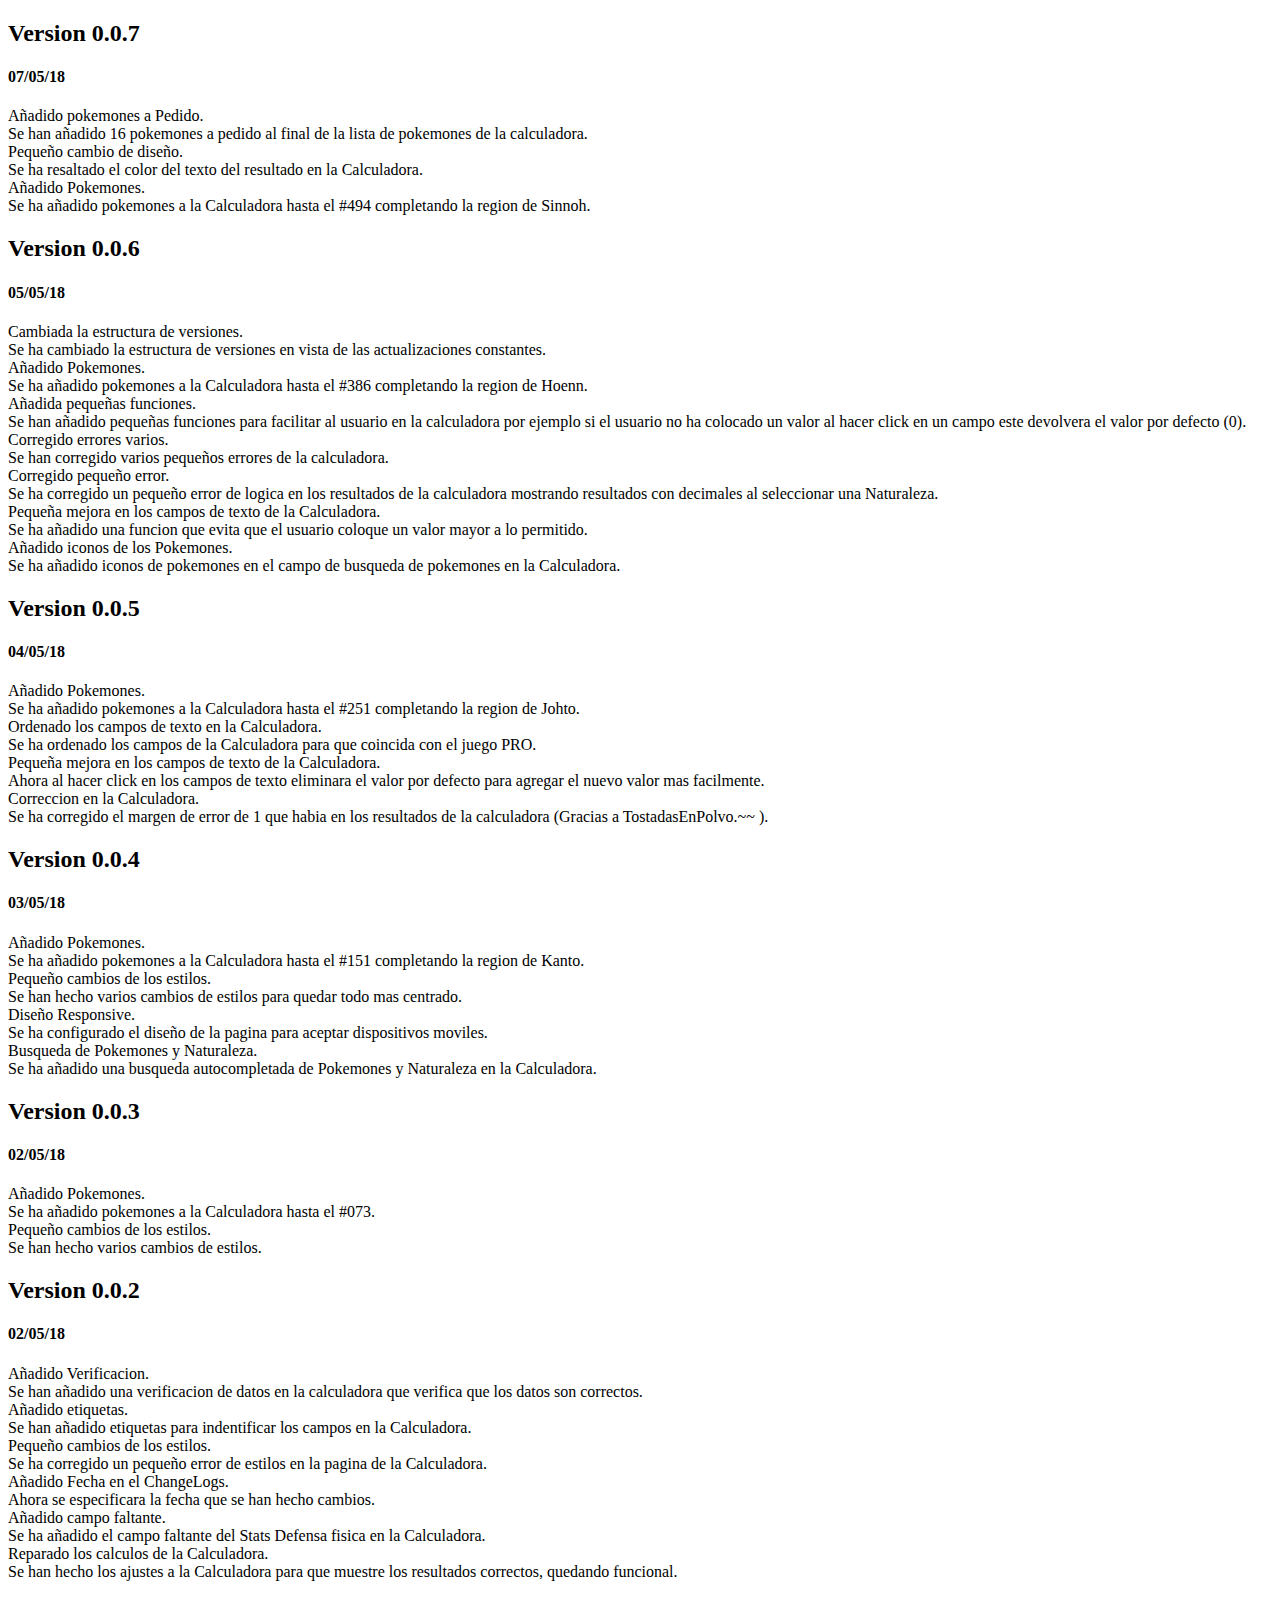
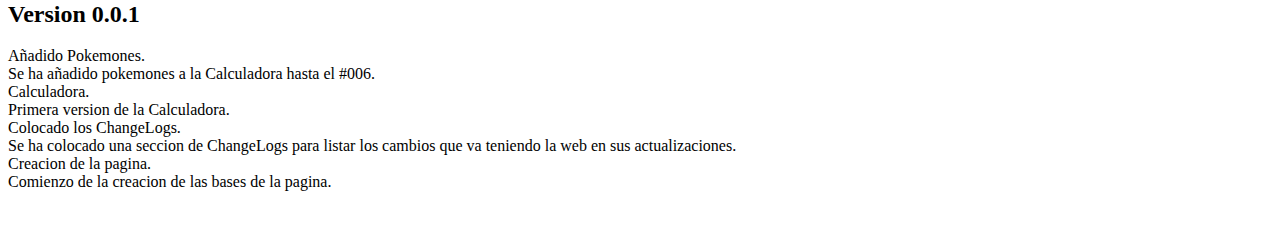
<file: changelogs.html>
<!DOCTYPE html>
<html>

<head>
  <meta charset="utf-8">
  <title></title>
</head>

<body>
  <div class="ui celled list">
    <div class="item"></div>
    <h2>Version 0.0.7</h2>
    <h4>07/05/18</h4>
    <div class="item">
      <div class="content">
        <div class="header">Añadido pokemones a Pedido.</div>
        Se han añadido 16 pokemones a pedido al final de la lista de pokemones de la calculadora.
      </div>
    </div>
    <div class="item">
        <div class="content">
          <div class="header">Pequeño cambio de diseño.</div>
          Se ha resaltado el color del texto del resultado en la Calculadora.
        </div>
      </div>
    <div class="item">
      <div class="content">
        <div class="header">Añadido Pokemones.</div>
        Se ha añadido pokemones a la Calculadora hasta el #494 completando la region de Sinnoh.
      </div>
    </div>
    <div class="item"></div>
    <h2>Version 0.0.6</h2>
    <h4>05/05/18</h4>
    <div class="item">
      <div class="content">
        <div class="header">Cambiada la estructura de versiones.</div>
        Se ha cambiado la estructura de versiones en vista de las actualizaciones constantes.
      </div>
    </div>
    <div class="item">
      <div class="content">
        <div class="header">Añadido Pokemones.</div>
        Se ha añadido pokemones a la Calculadora hasta el #386 completando la region de Hoenn.
      </div>
    </div>
    <div class="item">
      <div class="content">
        <div class="header">Añadida pequeñas funciones.</div>
        Se han añadido pequeñas funciones para facilitar al usuario en la calculadora por ejemplo si el usuario no ha colocado un
        valor al hacer click en un campo este devolvera el valor por defecto (0).
      </div>
    </div>
    <div class="item">
      <div class="content">
        <div class="header">Corregido errores varios.</div>
        Se han corregido varios pequeños errores de la calculadora.
      </div>
    </div>
    <div class="item">
      <div class="content">
        <div class="header">Corregido pequeño error.</div>
        Se ha corregido un pequeño error de logica en los resultados de la calculadora mostrando resultados con decimales al seleccionar
        una Naturaleza.
      </div>
    </div>
    <div class="item">
      <div class="content">
        <div class="header">Pequeña mejora en los campos de texto de la Calculadora.</div>
        Se ha añadido una funcion que evita que el usuario coloque un valor mayor a lo permitido.
      </div>
    </div>
    <div class="item">
      <div class="content">
        <div class="header">Añadido iconos de los Pokemones.</div>
        Se ha añadido iconos de pokemones en el campo de busqueda de pokemones en la Calculadora.
      </div>
    </div>
    <div class="item"></div>
    <h2>Version 0.0.5</h2>
    <h4>04/05/18</h4>
    <div class="item">
      <div class="content">
        <div class="header">Añadido Pokemones.</div>
        Se ha añadido pokemones a la Calculadora hasta el #251 completando la region de Johto.
      </div>
    </div>
    <div class="item">
      <div class="content">
        <div class="header">Ordenado los campos de texto en la Calculadora.</div>
        Se ha ordenado los campos de la Calculadora para que coincida con el juego PRO.
      </div>
    </div>
    <div class="item">
      <div class="content">
        <div class="header">Pequeña mejora en los campos de texto de la Calculadora.</div>
        Ahora al hacer click en los campos de texto eliminara el valor por defecto para agregar el nuevo valor mas facilmente.
      </div>
    </div>
    <div class="item">
      <div class="content">
        <div class="header">Correccion en la Calculadora.</div>
        Se ha corregido el margen de error de 1 que habia en los resultados de la calculadora (Gracias a TostadasEnPolvo.~~ ).
      </div>
    </div>
    <div class="item"></div>
    <h2>Version 0.0.4</h2>
    <h4>03/05/18</h4>
    <div class="item">
      <div class="content">
        <div class="header">Añadido Pokemones.</div>
        Se ha añadido pokemones a la Calculadora hasta el #151 completando la region de Kanto.
      </div>
    </div>
    <div class="item">
      <div class="content">
        <div class="header">Pequeño cambios de los estilos.</div>
        Se han hecho varios cambios de estilos para quedar todo mas centrado.
      </div>
    </div>
    <div class="item">
      <div class="content">
        <div class="header">Diseño Responsive.</div>
        Se ha configurado el diseño de la pagina para aceptar dispositivos moviles.
      </div>
    </div>
    <div class="item">
      <div class="content">
        <div class="header">Busqueda de Pokemones y Naturaleza.</div>
        Se ha añadido una busqueda autocompletada de Pokemones y Naturaleza en la Calculadora.
      </div>
    </div>
    <div class="item"></div>
    <h2>Version 0.0.3</h2>
    <h4>02/05/18</h4>
    <div class="item">
      <div class="content">
        <div class="header">Añadido Pokemones.</div>
        Se ha añadido pokemones a la Calculadora hasta el #073.
      </div>
    </div>
    <div class="item">
      <div class="content">
        <div class="header">Pequeño cambios de los estilos.</div>
        Se han hecho varios cambios de estilos.
      </div>
    </div>
    <div class="item"></div>
    <h2>Version 0.0.2</h2>
    <h4>02/05/18</h4>
    <div class="item">
      <div class="content">
        <div class="header">Añadido Verificacion.</div>
        Se han añadido una verificacion de datos en la calculadora que verifica que los datos son correctos.
      </div>
    </div>
    <div class="item">
      <div class="content">
        <div class="header">Añadido etiquetas.</div>
        Se han añadido etiquetas para indentificar los campos en la Calculadora.
      </div>
    </div>
    <div class="item">
      <div class="content">
        <div class="header">Pequeño cambios de los estilos.</div>
        Se ha corregido un pequeño error de estilos en la pagina de la Calculadora.
      </div>
    </div>
    <div class="item">
      <div class="content">
        <div class="header">Añadido Fecha en el ChangeLogs.</div>
        Ahora se especificara la fecha que se han hecho cambios.
      </div>
    </div>
    <div class="item">
      <div class="content">
        <div class="header">Añadido campo faltante.</div>
        Se ha añadido el campo faltante del Stats Defensa fisica en la Calculadora.
      </div>
    </div>
    <div class="item">
      <div class="content">
        <div class="header">Reparado los calculos de la Calculadora.</div>
        Se han hecho los ajustes a la Calculadora para que muestre los resultados correctos, quedando funcional.
      </div>
    </div>
    <div class="item"></div>
    <h2>Version 0.0.1</h2>
    <div class="item">
      <div class="content">
        <div class="header">Añadido Pokemones.</div>
        Se ha añadido pokemones a la Calculadora hasta el #006.
      </div>
    </div>
    <div class="item">
      <div class="content">
        <div class="header">Calculadora.</div>
        Primera version de la Calculadora.
      </div>
    </div>
    <div class="item">
      <div class="content">
        <div class="header">Colocado los ChangeLogs.</div>
        Se ha colocado una seccion de ChangeLogs para listar los cambios que va teniendo la web en sus actualizaciones.
      </div>
    </div>
    <div class="item">
      <div class="content">
        <div class="header">Creacion de la pagina.</div>
        Comienzo de la creacion de las bases de la pagina.
      </div>
    </div>
    <br>
    <br>
</body>

</html>
</file>
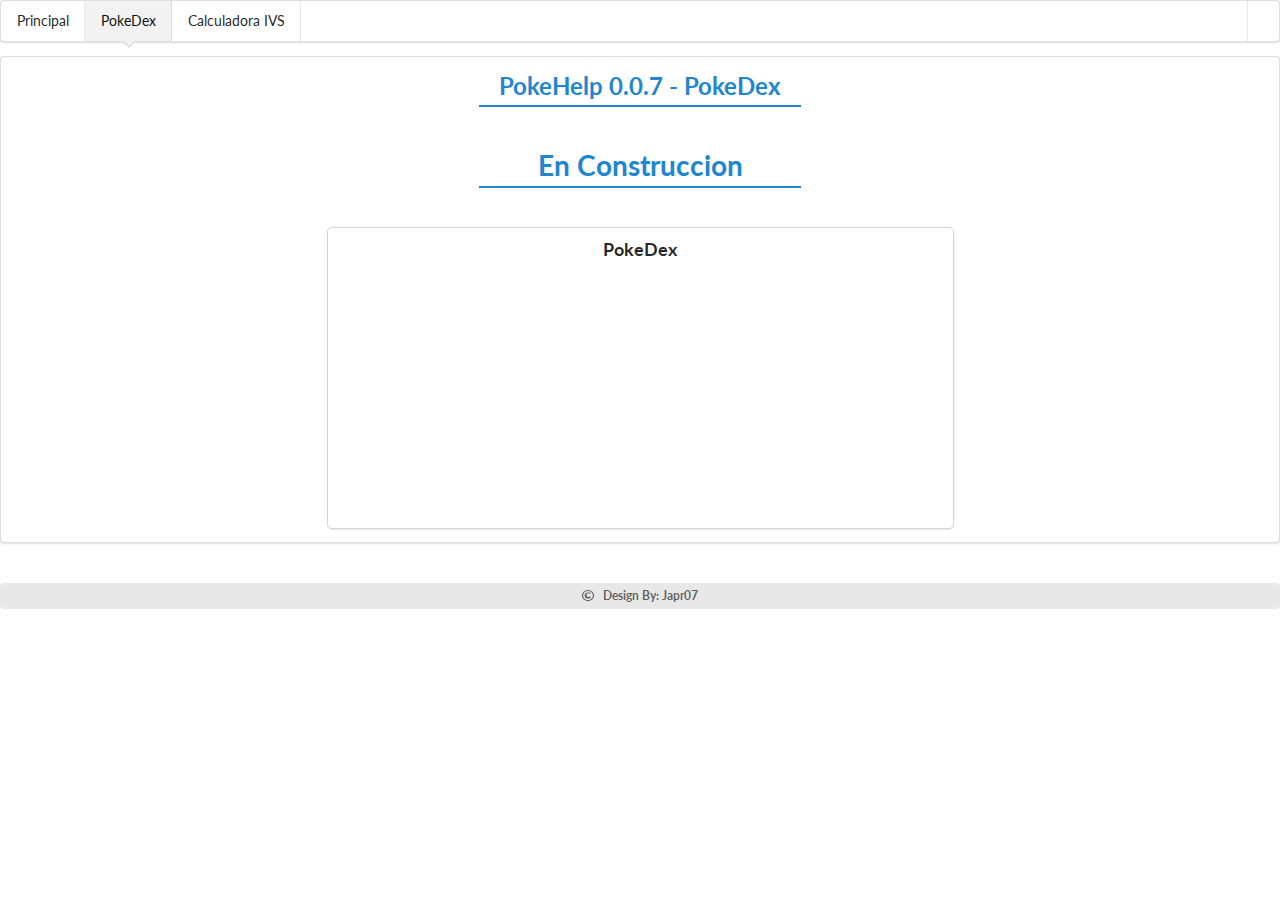
<file: pokedex.html>
<!DOCTYPE html>
<html lang="es">

<head>
    <meta charset="UTF-8">
    <meta name="viewport" content="width=device-width, initial-scale=1.0">
    <meta http-equiv="X-UA-Compatible" content="ie=edge">
    <title>Poke Help 0.0.7 - PokeDex</title>
    <script src="libs/jquery-3.3.1.min.js"></script>
    <link rel="stylesheet" href="libs/semantic.min.css">
    <link rel="stylesheet" href="css/main.css">
    <script src="libs/semantic.min.js"></script>
    <script src="js/main.js"></script>

</head>

<body>
    <div class="ui pointing menu">
        <a href="index.html" class="item">
            Principal
        </a>
        <a href="pokedex.html" class="item active">
            PokeDex
        </a>
        <a href="calculadora.html" class="item">
            Calculadora IVS
        </a>
        <div class="right menu">
            <div class="item">
            </div>
        </div>
    </div>
    <div class="ui segment" id="seg-principal">
        <h2 id="seg-principal-titulo" class="ui header blue dividing">PokeHelp 0.0.7 - PokeDex</h2>
        <br>
        <br>
        <h1 id="seg-principal-titulo" class="ui header blue dividing">En Construccion</h1>
        <br>
        <br>
        <div class="ui card" id="pokedex">
            <div class="content">
                <div class="header">PokeDex</div>
            </div>
        </div>
    </div>
    </div>
</body>
<footer>
    <br>
    <br>
    <div class="ui label" id="footer">
            <i class="copyright outline icon"></i>Design By: Japr07
    </div>
</footer>

</html>
</file>
<file: css/main.css>
#seg-principal {
  text-align: center;
  margin: auto;
}

#seg-principal-titulo {
  text-align: center;
  margin: auto;
  max-width: 322px;
  min-width: 120px;
}

h4 {
  margin: auto;
  padding-bottom: 25px;
}

h2 {
  margin: auto;
  padding-top: 15px;
}

#pokedex {
  margin: auto !important;
  position: relative !important;
  width: 50% !important;
  min-height: 100% !important;
  height: 300px !important;
  overflow: auto !important;
}

#Changelogs {
  margin: auto !important;
  position: relative !important;
  width: 80% !important;
  max-width: 500px !important;
  height: 300px !important;
  overflow: auto !important;
}

#Calculadora {
  margin: auto;
  position: relative;
  width: 100%;
  height: 100%;
}

#Aceptar {
  margin: auto;
  position: relative;
}

#footer {
  text-align: center;
  margin: auto;
  position: relative;
  width: 100%;
}

.text-input-numb {
  max-width: 80px !important;
  text-align: center !important;
}

.text-input-numb-2 {
  min-width: 168px !important;
  text-align: left !important;
  margin: auto !important;
}
.text-input-numb-3{
  max-width: 80px !important;
  text-align: center !important;
  color: red !important;
}

.text-input-label-0 {
  min-width: 86px !important;
}

.text-input-label-1 {
  max-width: 137px;
  min-width: 137px;
}

.text-input-label-2 {
  max-width: 141px;
  min-width: 141px;
}

.text-input-label-3 {
  width: 93px;
}

.calc-element {
  text-align: center;
  float: left;
  position: relative;
}

.pkmn-img{
  vertical-align: middle !important;
  margin-left: -15px !important;
  margin-right: -2px !important;
  max-height: 40px !important;
  margin-top: -1em !important;
  margin-bottom: -1em !important; 
}
</file>
